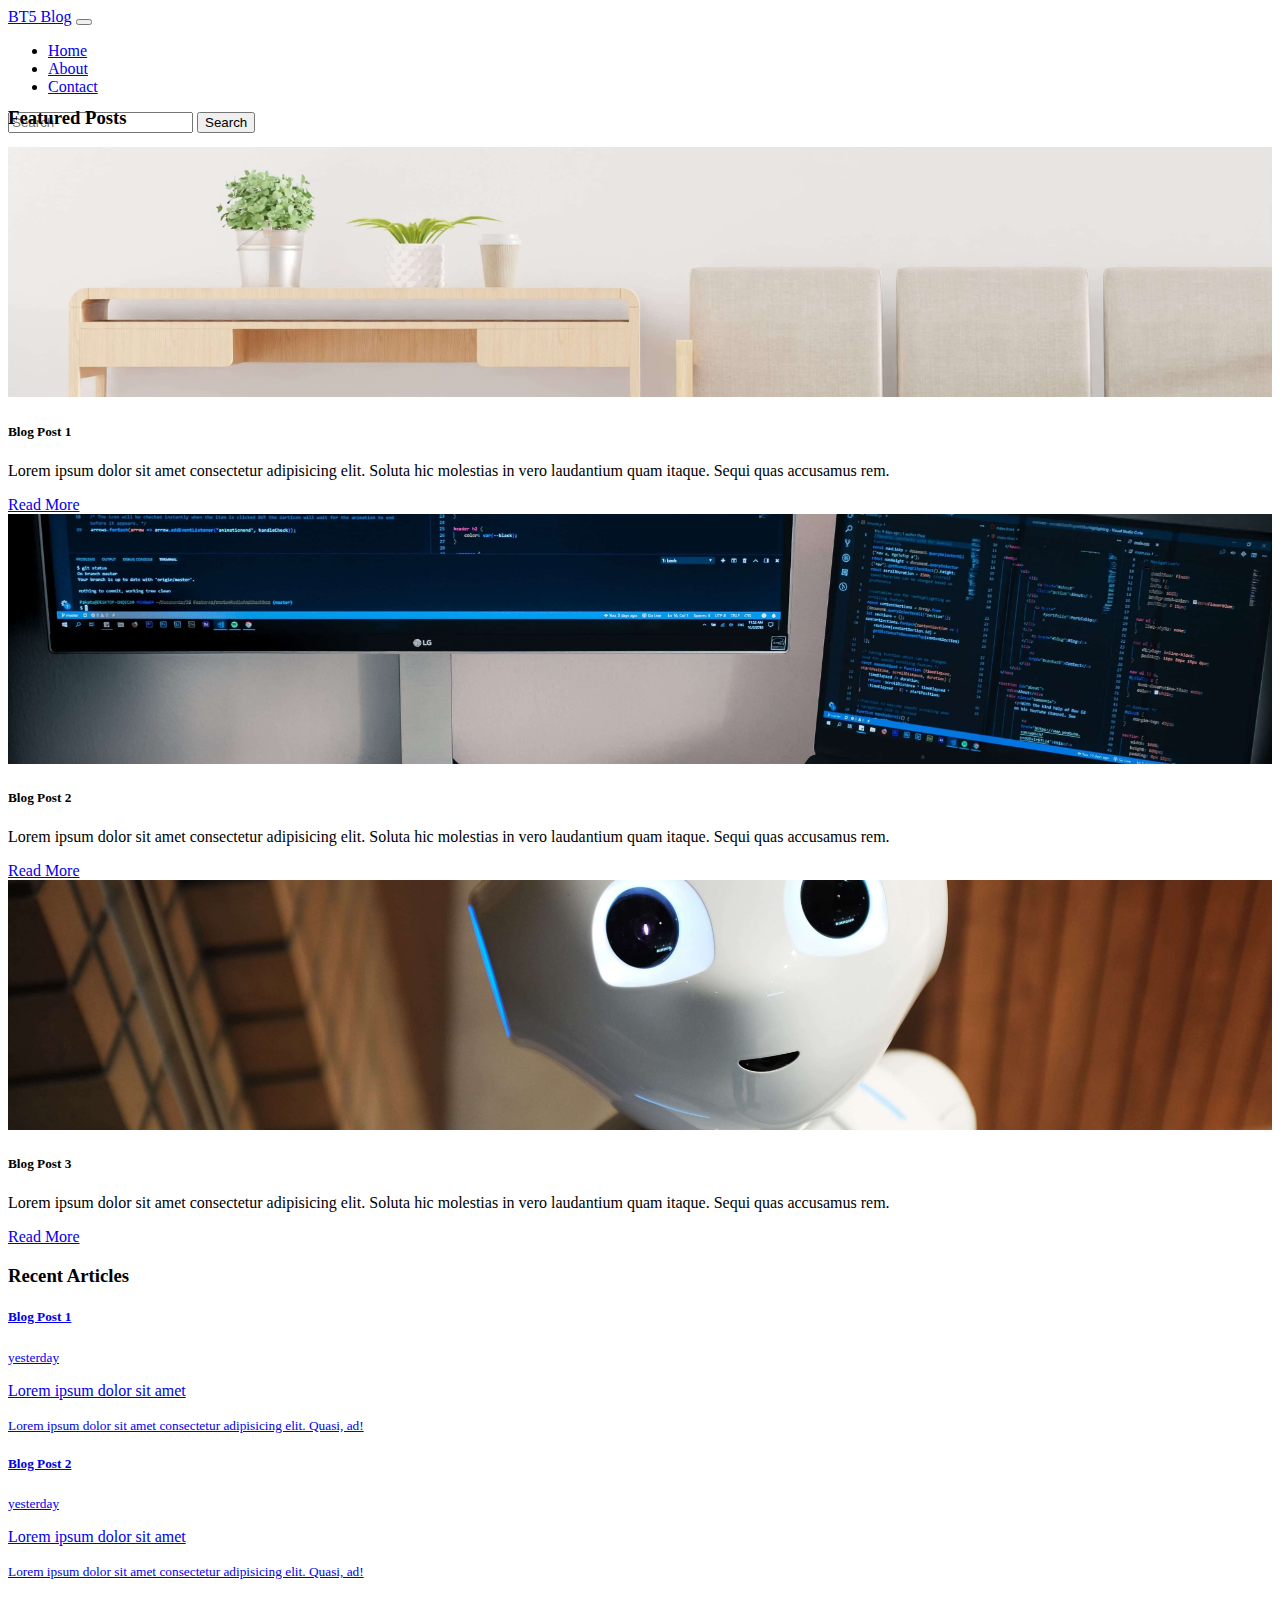
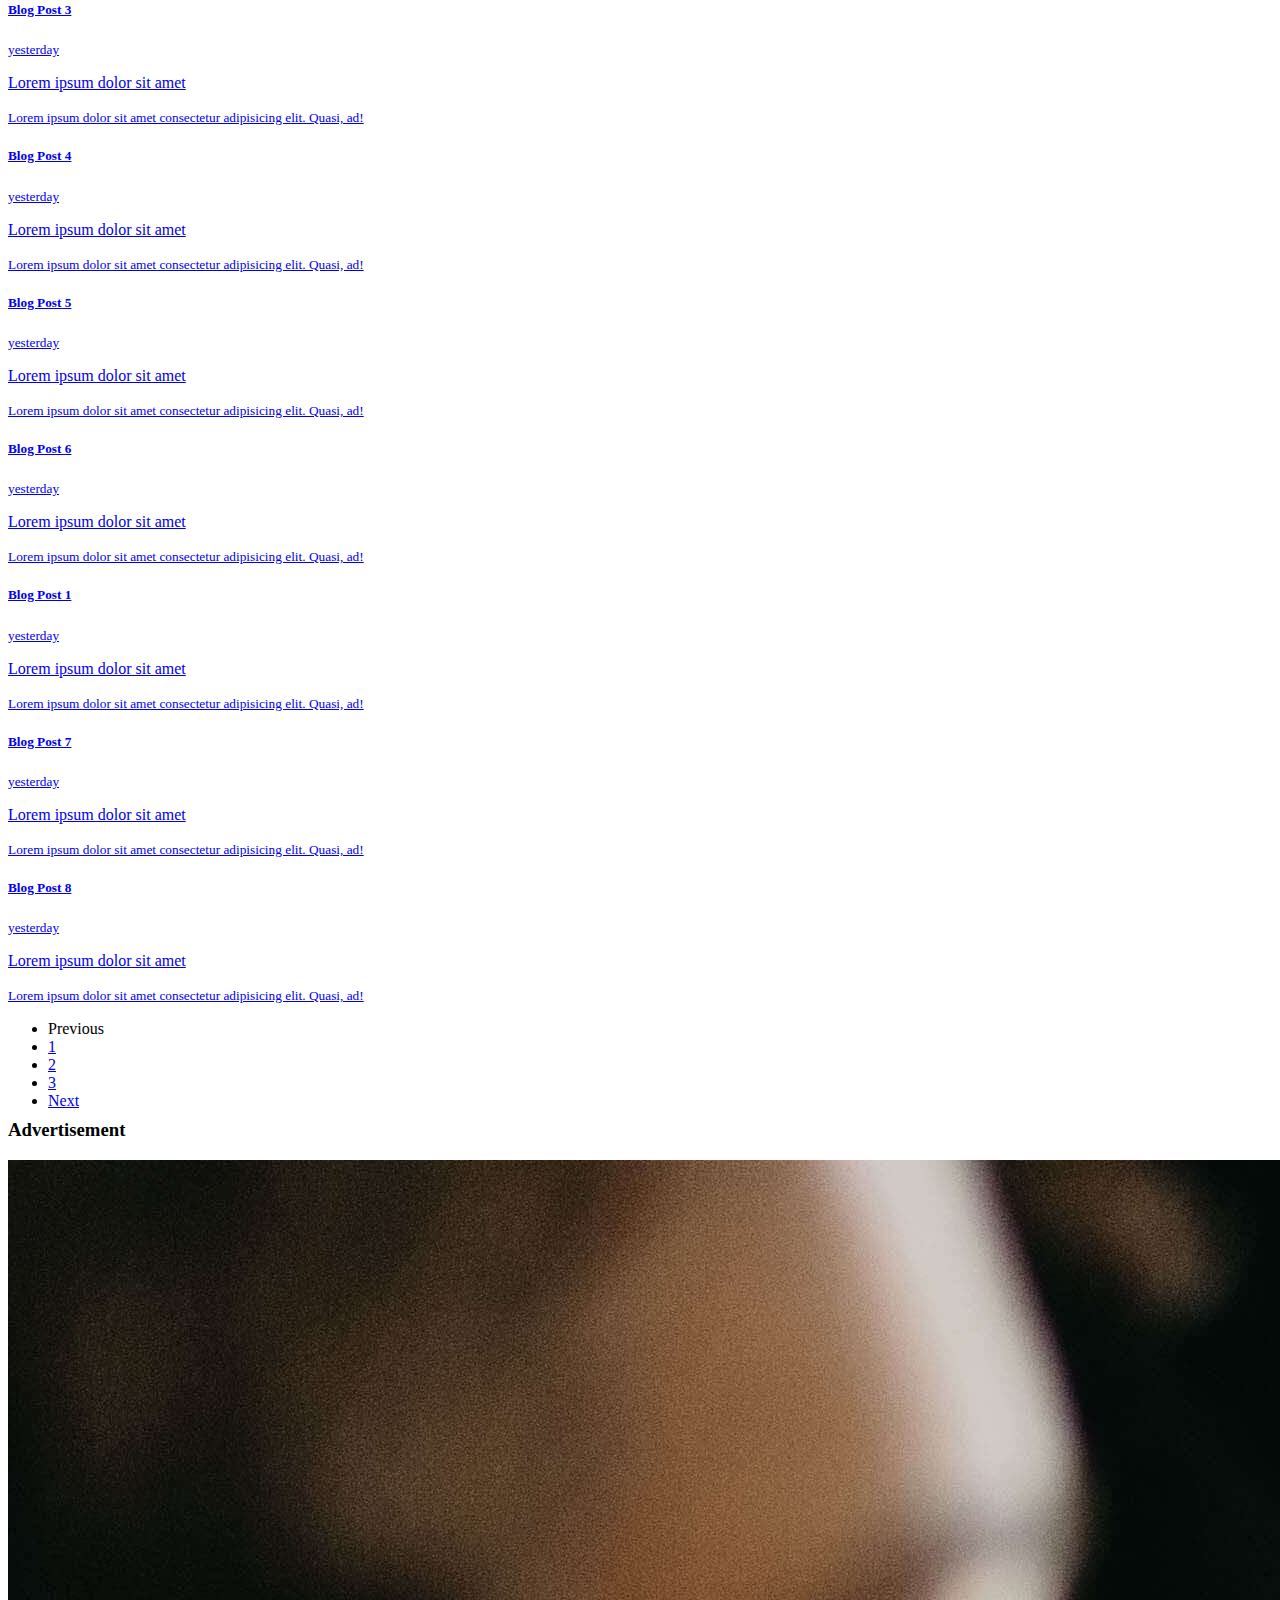
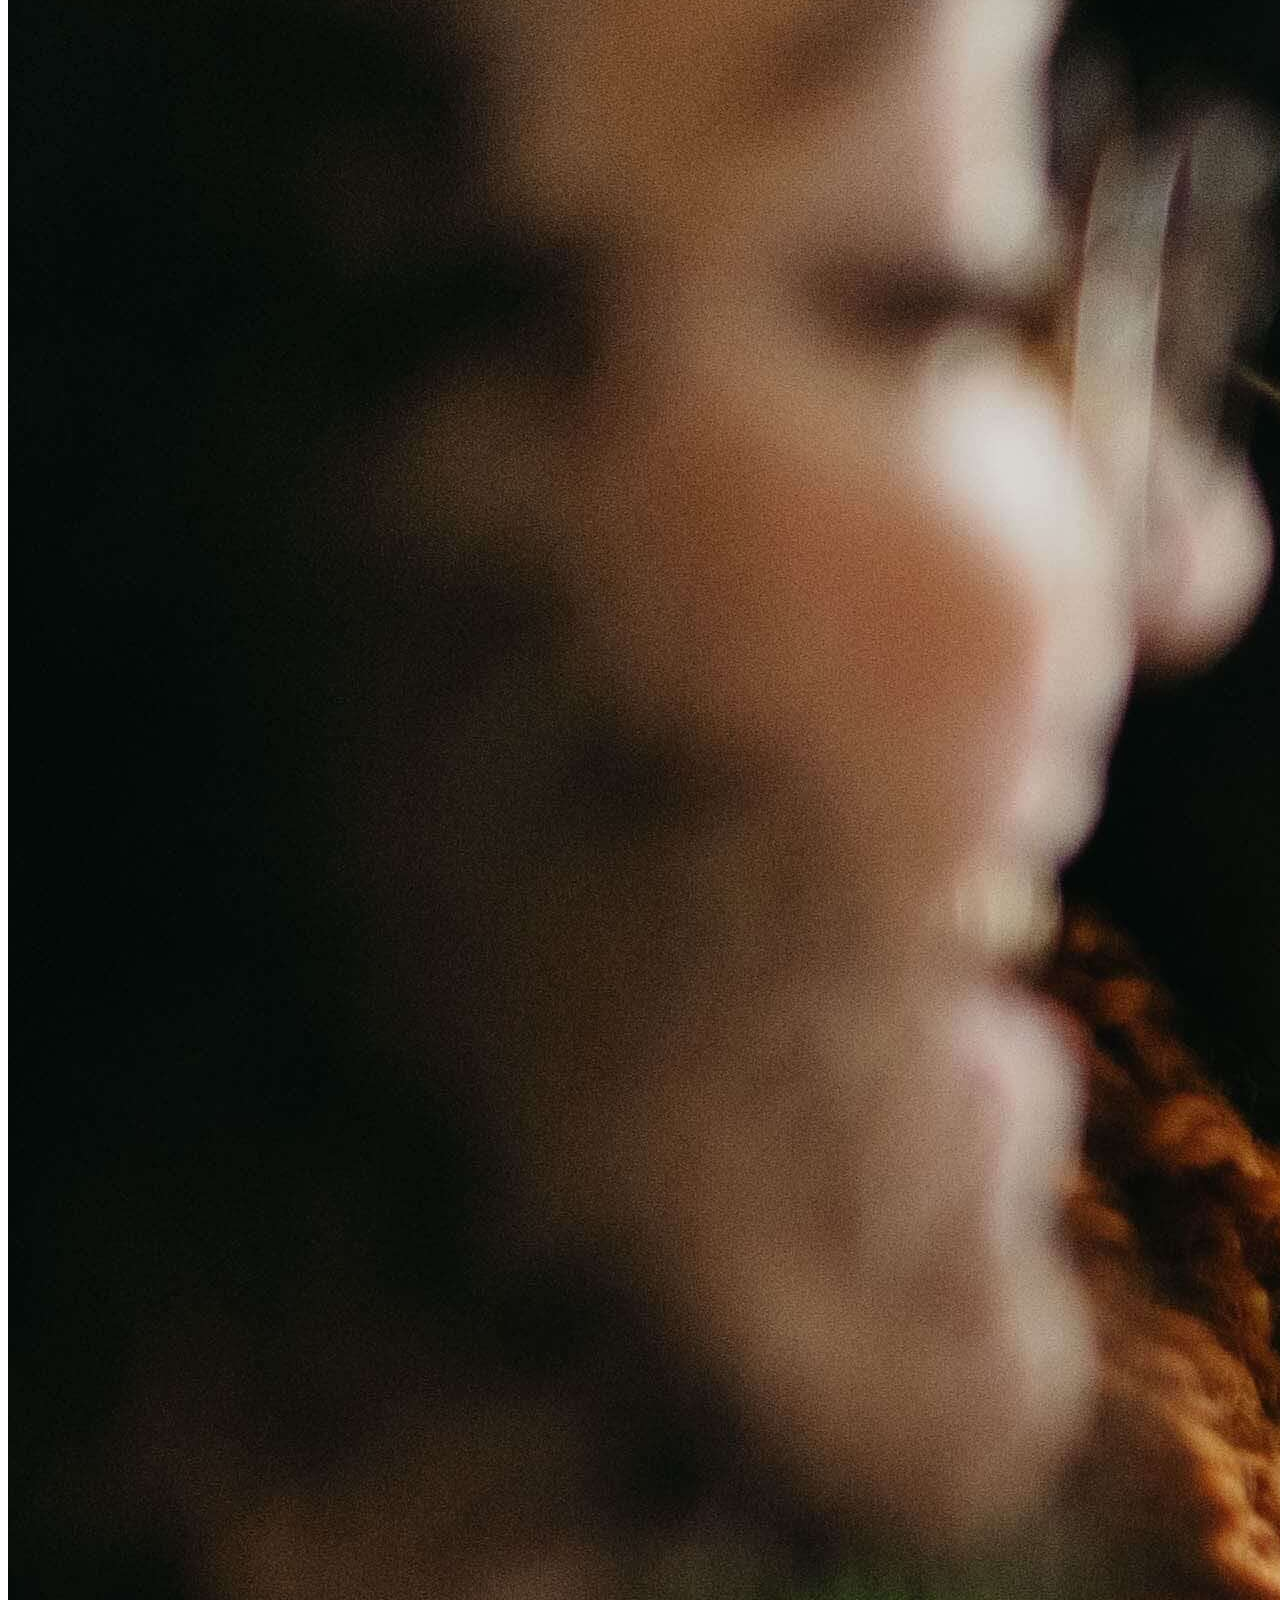
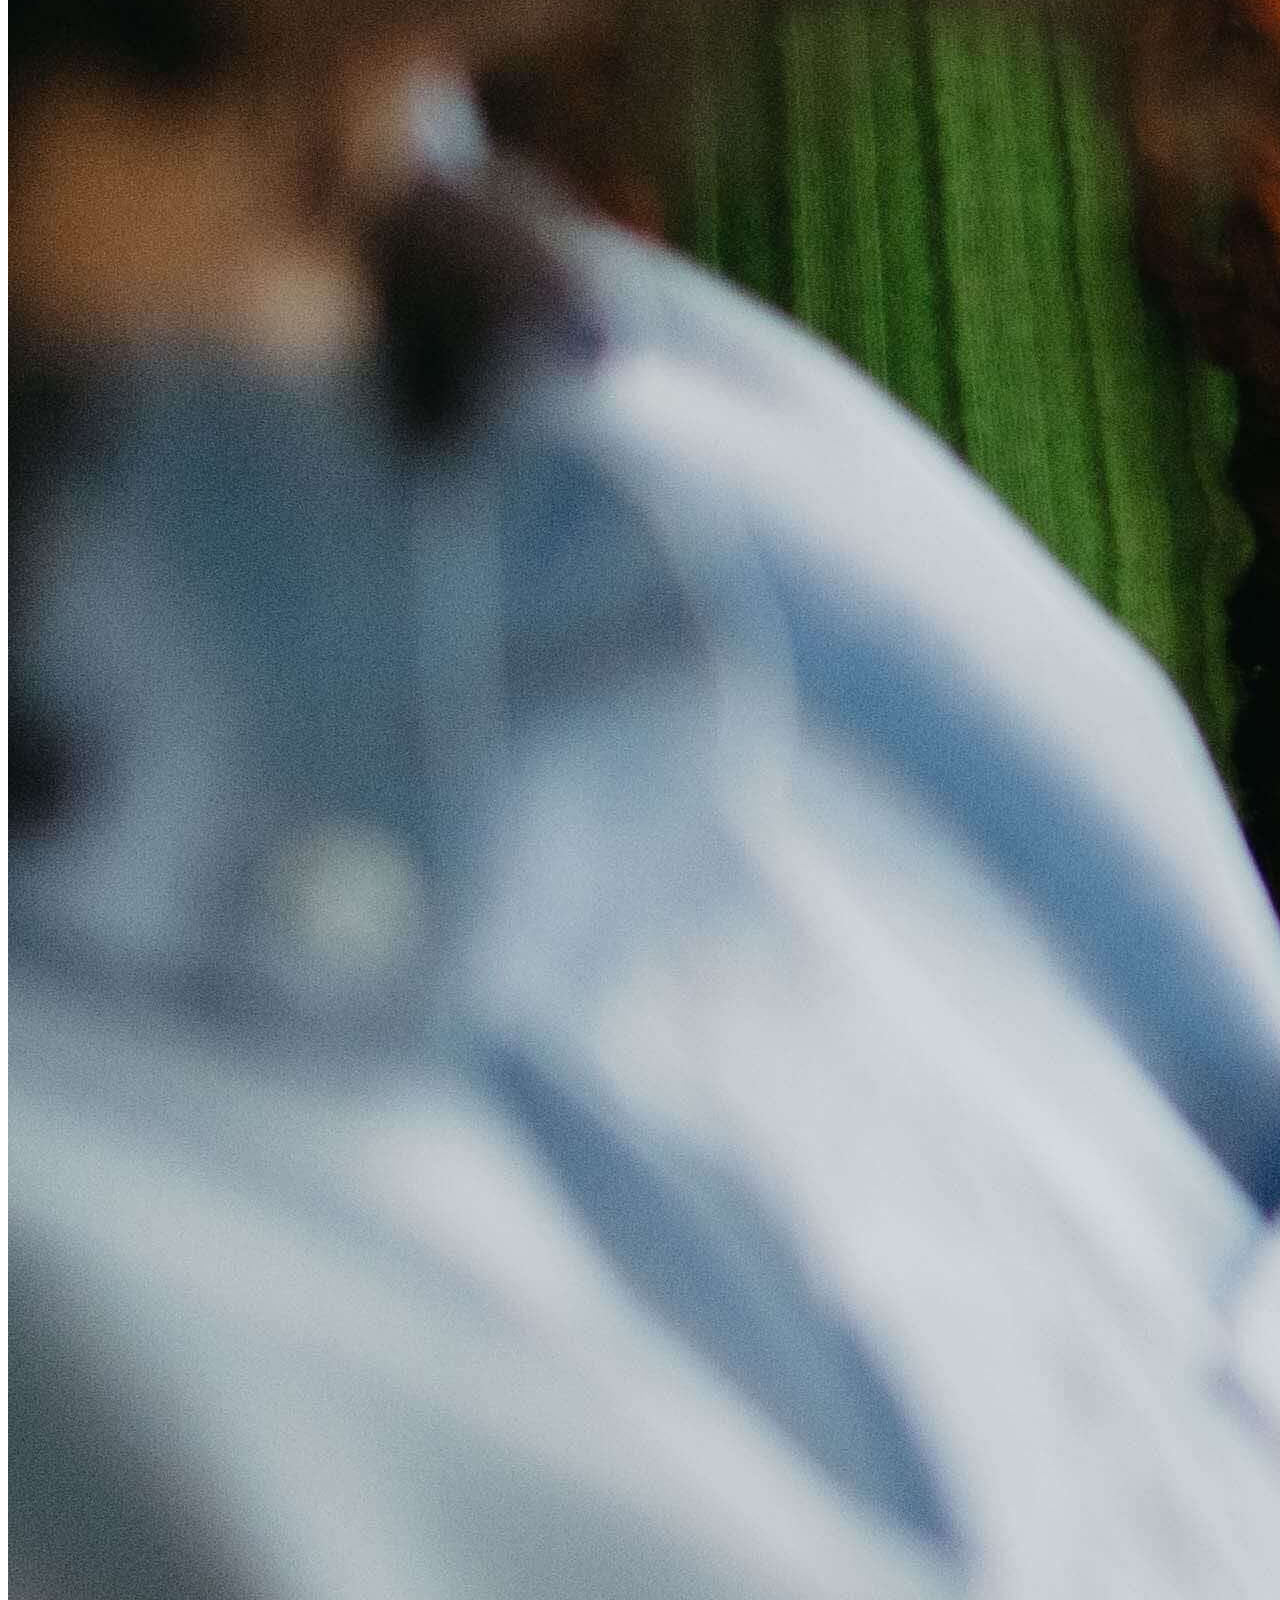
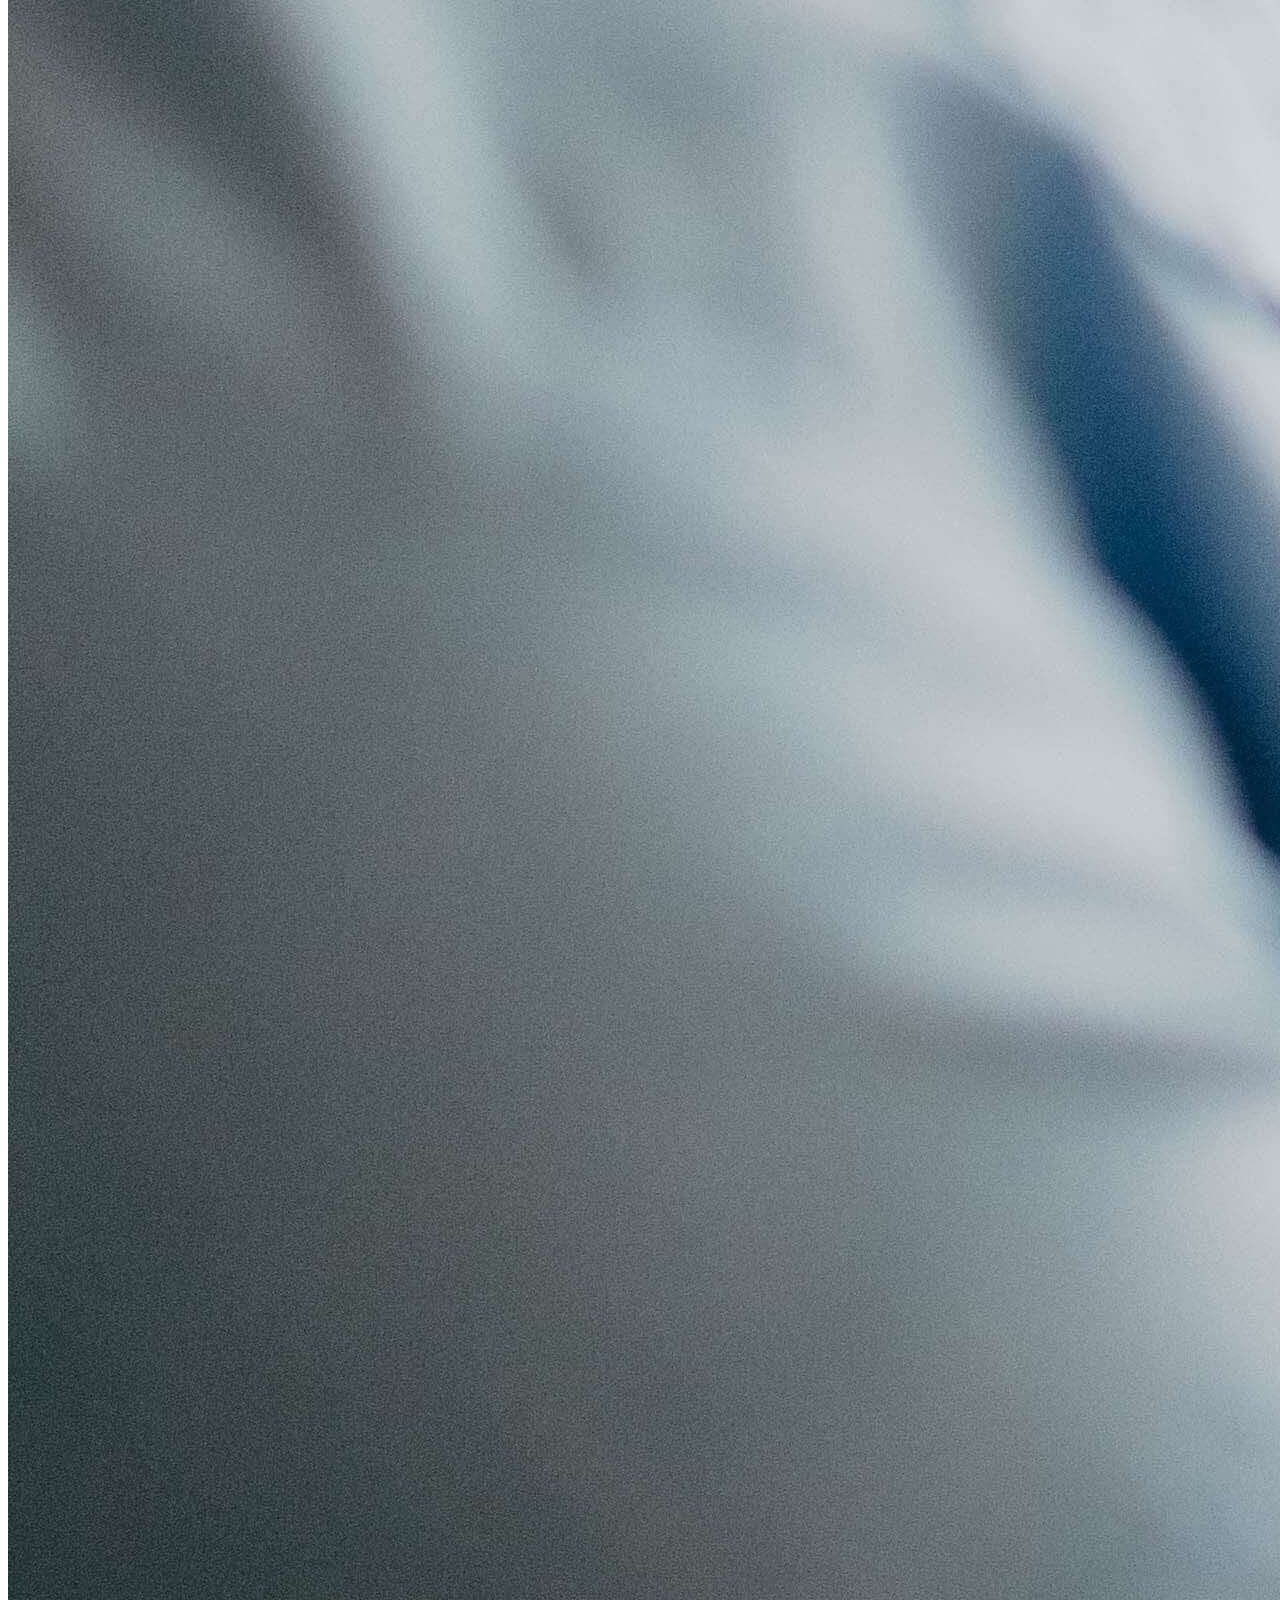
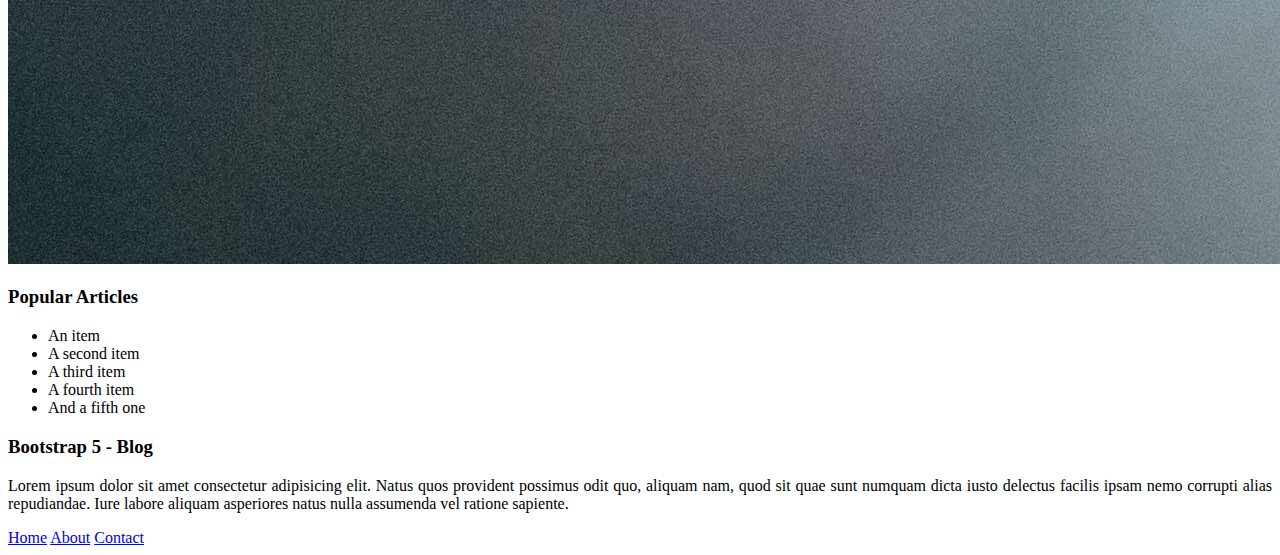
<file: pages/index.html>
<!DOCTYPE html>
<html lang="en">

<head>
    <meta charset="UTF-8">
    <meta http-equiv="X-UA-Compatible" content="IE=edge">
    <meta name="viewport" content="width=device-width, initial-scale=1.0">
    <title>Blog Design</title>

    <!-- CSS only -->
    <link href="https://cdn.jsdelivr.net/npm/bootstrap@5.2.1/dist/css/bootstrap.min.css" rel="stylesheet"
        integrity="sha384-iYQeCzEYFbKjA/T2uDLTpkwGzCiq6soy8tYaI1GyVh/UjpbCx/TYkiZhlZB6+fzT" crossorigin="anonymous">

    <!-- JavaScript Bundle with Popper -->
    <script src="https://cdn.jsdelivr.net/npm/bootstrap@5.2.1/dist/js/bootstrap.bundle.min.js"
        integrity="sha384-u1OknCvxWvY5kfmNBILK2hRnQC3Pr17a+RTT6rIHI7NnikvbZlHgTPOOmMi466C8"
        crossorigin="anonymous"></script>

    <!-- add css -->
    <link rel="stylesheet" href="../css/style.css">

</head>

<body>

    <!-- Navigation bar starts from here -->
    <nav class="navbar navbar-expand-lg navbar-dark bg-dark">
        <div class="container">
            <a class="navbar-brand" href="#">BT5 Blog</a>
            <button class="navbar-toggler" type="button" data-bs-toggle="collapse"
                data-bs-target="#navbarSupportedContent" aria-controls="navbarSupportedContent" aria-expanded="false"
                aria-label="Toggle navigation">
                <span class="navbar-toggler-icon"></span>
            </button>
            <div class="collapse navbar-collapse" id="navbarSupportedContent">
                <ul class="navbar-nav me-auto mb-2 mb-lg-0">
                    <li class="nav-item">
                        <a class="nav-link active" aria-current="page" href="index.html">Home</a>
                    </li>
                    <li class="nav-item">
                        <a class="nav-link" aria-current="page" href="about.html">About</a>
                    </li>
                    <li class="nav-item">
                        <a class="nav-link" href="contact.html">Contact</a>
                    </li>
                </ul>
                <form class="d-flex" role="search">
                    <input class="form-control me-2" type="search" placeholder="Search" aria-label="Search">
                    <button class="btn btn-outline-success" type="submit">Search</button>
                </form>
            </div>
        </div>
    </nav>
    <!-- Navigation bar ends here -->
    

    <!-- Feature starts from here -->
    <div class="container my-4">
        <h3>Featured Posts</h3>
        <div class="row mt-lg-3">
            <div class="col-lg-4">
                <div class="card mt-3 mt-lg-0">
                    <img src="../images/3.jpeg" class="card-img-top" alt="image">
                    <div class="card-body">
                        <h5 class="card-title">Blog Post 1</h5>
                        <p class="card-text" align="justify">Lorem ipsum dolor sit amet consectetur adipisicing elit. Soluta hic
                            molestias in vero laudantium quam itaque. Sequi quas accusamus rem.</p>
                        <a href="#">Read More</a>
                    </div>
                </div>
            </div>
            <div class="col-lg-4">
                <div class="card mt-3 mt-lg-0">
                    <img src="../images/19.jpeg" class="card-img-top" alt="image">
                    <div class="card-body">
                        <h5 class="card-title">Blog Post 2</h5>
                        <p class="card-text" align="justify">Lorem ipsum dolor sit amet consectetur adipisicing elit. Soluta hic
                            molestias in vero laudantium quam itaque. Sequi quas accusamus rem.</p>
                        <a href="#">Read More</a>
                    </div>
                </div>
            </div>
            <div class="col-lg-4">
                <div class="card mt-3 mt-lg-0">
                    <img src="../images/22.jpeg" class="card-img-top" alt="image">
                    <div class="card-body">
                        <h5 class="card-title">Blog Post 3</h5>
                        <p class="card-text" align="justify">Lorem ipsum dolor sit amet consectetur adipisicing elit. Soluta hic
                            molestias in vero laudantium quam itaque. Sequi quas accusamus rem.</p>
                        <a href="#">Read More</a>
                    </div>
                </div>
            </div>
        </div>
    </div>
    <!-- Feature ends here -->


    <!-- Main starts from here -->
    <main class="container my-5">
        <div class="row">
            <!-- Article lists -->
            <div class="col-lg-8">
                <h3>Recent Articles</h3>

                <!-- Articles list group -->
                <div class="list-group mt-4">
                    <a href="singleArticle.html" class="list-group-item list-group-item-action">
                        <div class="d-flex w-100 justify-content-between">
                            <h5 class="mb-1">Blog Post 1</h5>
                            <small>yesterday</small>
                        </div>
                        <p class="mb-1">Lorem ipsum dolor sit amet</p>
                        <small>Lorem ipsum dolor sit amet consectetur adipisicing elit. Quasi, ad!</small>
                    </a>
                    <a href="singleArticle.html" class="list-group-item list-group-item-action">
                        <div class="d-flex w-100 justify-content-between">
                            <h5 class="mb-1">Blog Post 2</h5>
                            <small>yesterday</small>
                        </div>
                        <p class="mb-1">Lorem ipsum dolor sit amet</p>
                        <small>Lorem ipsum dolor sit amet consectetur adipisicing elit. Quasi, ad!</small>
                    </a>
                    <a href="singleArticle.html" class="list-group-item list-group-item-action">
                        <div class="d-flex w-100 justify-content-between">
                            <h5 class="mb-1">Blog Post 3</h5>
                            <small>yesterday</small>
                        </div>
                        <p class="mb-1">Lorem ipsum dolor sit amet</p>
                        <small>Lorem ipsum dolor sit amet consectetur adipisicing elit. Quasi, ad!</small>
                    </a>
                    <a href="singleArticle.html" class="list-group-item list-group-item-action">
                        <div class="d-flex w-100 justify-content-between">
                            <h5 class="mb-1">Blog Post 4</h5>
                            <small>yesterday</small>
                        </div>
                        <p class="mb-1">Lorem ipsum dolor sit amet</p>
                        <small>Lorem ipsum dolor sit amet consectetur adipisicing elit. Quasi, ad!</small>
                    </a>
                    <a href="singleArticle.html" class="list-group-item list-group-item-action">
                        <div class="d-flex w-100 justify-content-between">
                            <h5 class="mb-1">Blog Post 5</h5>
                            <small>yesterday</small>
                        </div>
                        <p class="mb-1">Lorem ipsum dolor sit amet</p>
                        <small>Lorem ipsum dolor sit amet consectetur adipisicing elit. Quasi, ad!</small>
                    </a>
                    <a href="singleArticle.html" class="list-group-item list-group-item-action">
                        <div class="d-flex w-100 justify-content-between">
                            <h5 class="mb-1">Blog Post 6</h5>
                            <small>yesterday</small>
                        </div>
                        <p class="mb-1">Lorem ipsum dolor sit amet</p>
                        <small>Lorem ipsum dolor sit amet consectetur adipisicing elit. Quasi, ad!</small>
                    </a>
                    <a href="singleArticle.html" class="list-group-item list-group-item-action">
                        <div class="d-flex w-100 justify-content-between">
                            <h5 class="mb-1">Blog Post 1</h5>
                            <small>yesterday</small>
                        </div>
                        <p class="mb-1">Lorem ipsum dolor sit amet</p>
                        <small>Lorem ipsum dolor sit amet consectetur adipisicing elit. Quasi, ad!</small>
                    </a>
                    <a href="singleArticle.html" class="list-group-item list-group-item-action">
                        <div class="d-flex w-100 justify-content-between">
                            <h5 class="mb-1">Blog Post 7</h5>
                            <small>yesterday</small>
                        </div>
                        <p class="mb-1">Lorem ipsum dolor sit amet</p>
                        <small>Lorem ipsum dolor sit amet consectetur adipisicing elit. Quasi, ad!</small>
                    </a>
                    <a href="singleArticle.html" class="list-group-item list-group-item-action">
                        <div class="d-flex w-100 justify-content-between">
                            <h5 class="mb-1">Blog Post 8</h5>
                            <small>yesterday</small>
                        </div>
                        <p class="mb-1">Lorem ipsum dolor sit amet</p>
                        <small>Lorem ipsum dolor sit amet consectetur adipisicing elit. Quasi, ad!</small>
                    </a>
                </div>

                <!-- Article Pagination -->
                <nav aria-label="Page navigation example" class="mt-4">
                    <ul class="pagination justify-content-center">
                      <li class="page-item disabled">
                        <a class="page-link">Previous</a>
                      </li>
                      <li class="page-item"><a class="page-link" href="#">1</a></li>
                      <li class="page-item"><a class="page-link" href="#">2</a></li>
                      <li class="page-item"><a class="page-link" href="#">3</a></li>
                      <li class="page-item">
                        <a class="page-link" href="#">Next</a>
                      </li>
                    </ul>
                </nav>

            </div>

            <!-- Right sidebar -->
            <div class="col-lg-4">
                <h3>Advertisement</h3>
                <div class="mt-4">
                    <img src="../images/1.jpeg" alt="image-19" class="w-100 h-auto">
                </div>
                <h3 class="mt-4">Popular Articles</h3>
                <div class="mt-3">
                    <ul class="list-group list-group-flush">
                        <li class="list-group-item">An item</li>
                        <li class="list-group-item">A second item</li>
                        <li class="list-group-item">A third item</li>
                        <li class="list-group-item">A fourth item</li>
                        <li class="list-group-item">And a fifth one</li>
                    </ul>
                </div>
            </div>
        </div>
    </main>
    <!-- Main ends here -->


    <!-- Footer starts from here -->
    <footer class="w-100 bg-dark">
        <div class="container text-white py-5">
            <div class="row align-items-center">
                <div class="col-lg-6">
                    <h3>Bootstrap 5 - Blog</h3>
                    <p class="lead" align="justify">
                        Lorem ipsum dolor sit amet consectetur adipisicing elit. Natus quos provident possimus odit quo, aliquam nam, quod sit quae sunt numquam dicta iusto delectus facilis ipsam nemo corrupti alias repudiandae. Iure labore aliquam asperiores natus nulla assumenda vel ratione sapiente.
                    </p>
                </div>
                <div class="col-lg-6">
                    <div class="d-flex ms-lg-5">
                        <a href="index.html" class="me-3 text-decoration-none text-secondary">Home</a>
                        <a href="about.html" class="me-3 text-decoration-none text-secondary">About</a>
                        <a href="contact.html" class="text-decoration-none text-secondary">Contact</a>
                    </div>
                </div>
            </div>
        </div>
    </footer>
    <!-- Footer ends here -->

</body>

</html>
</file>
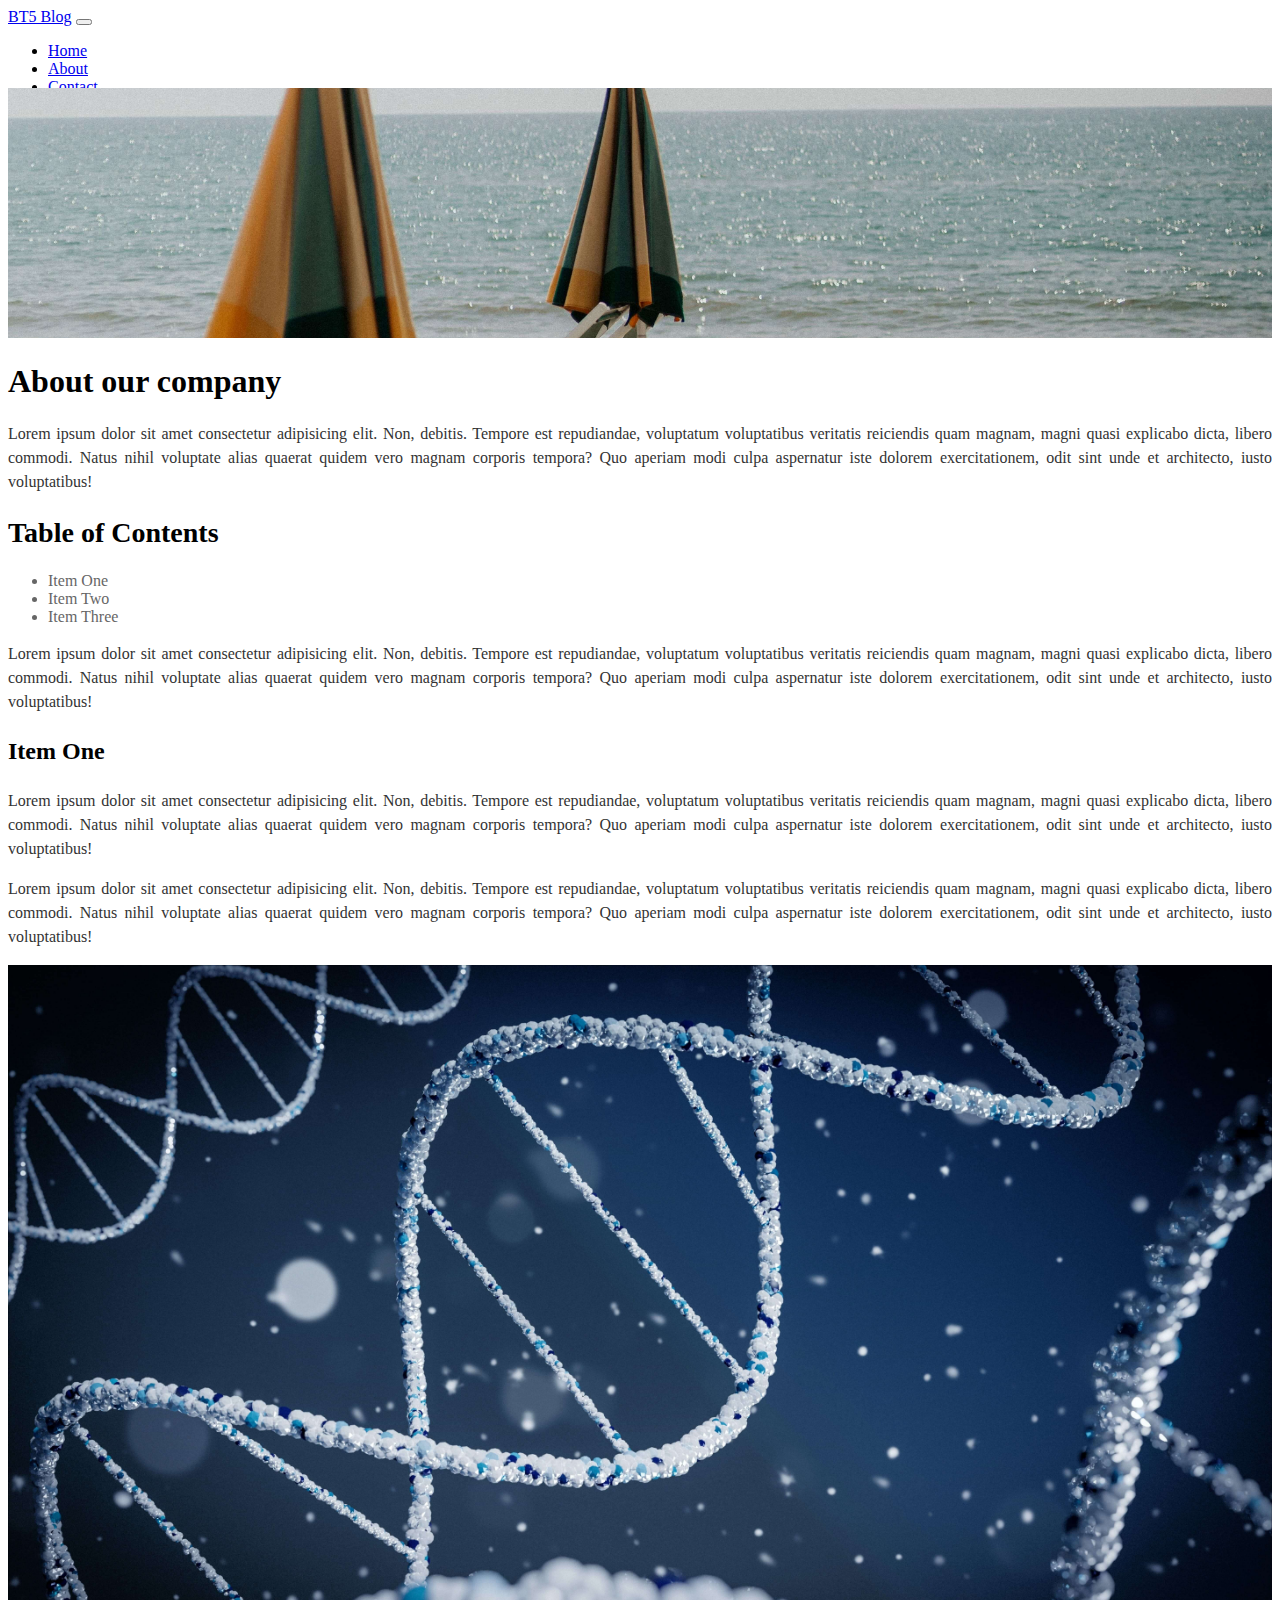
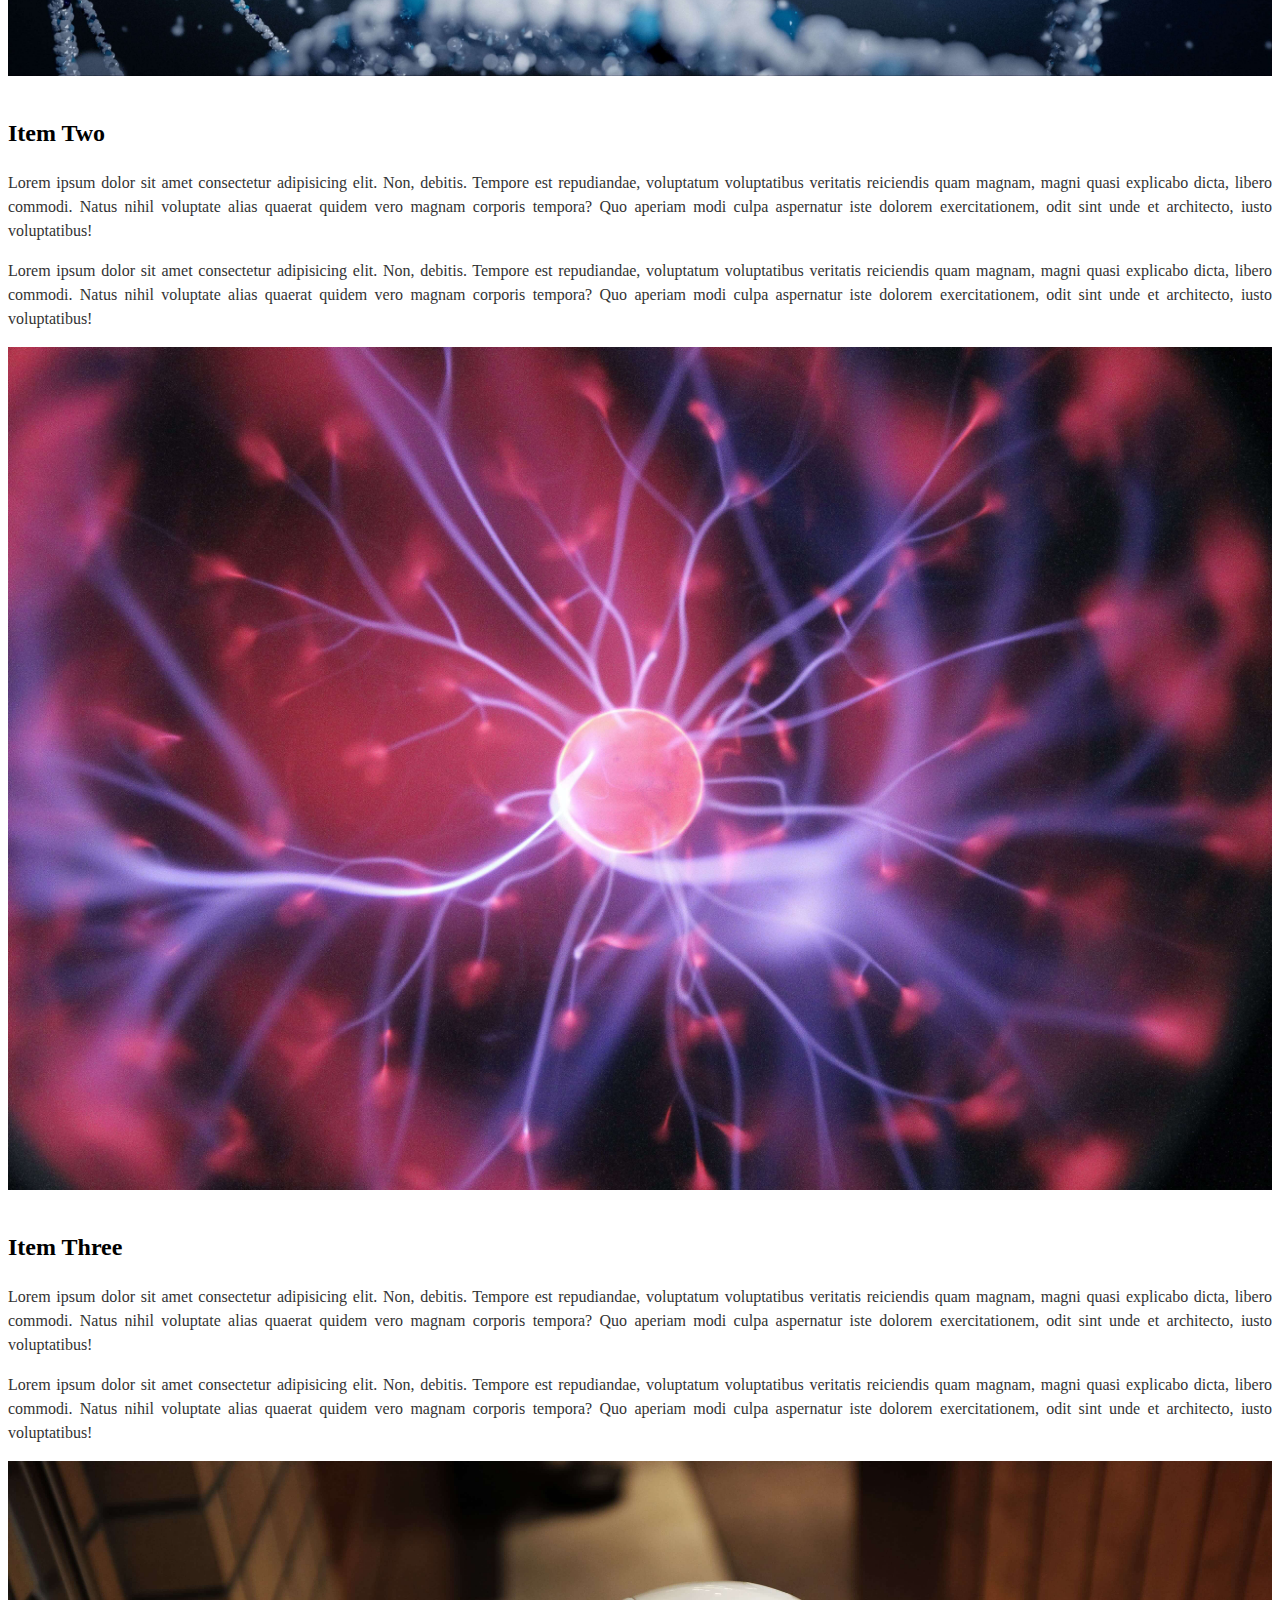
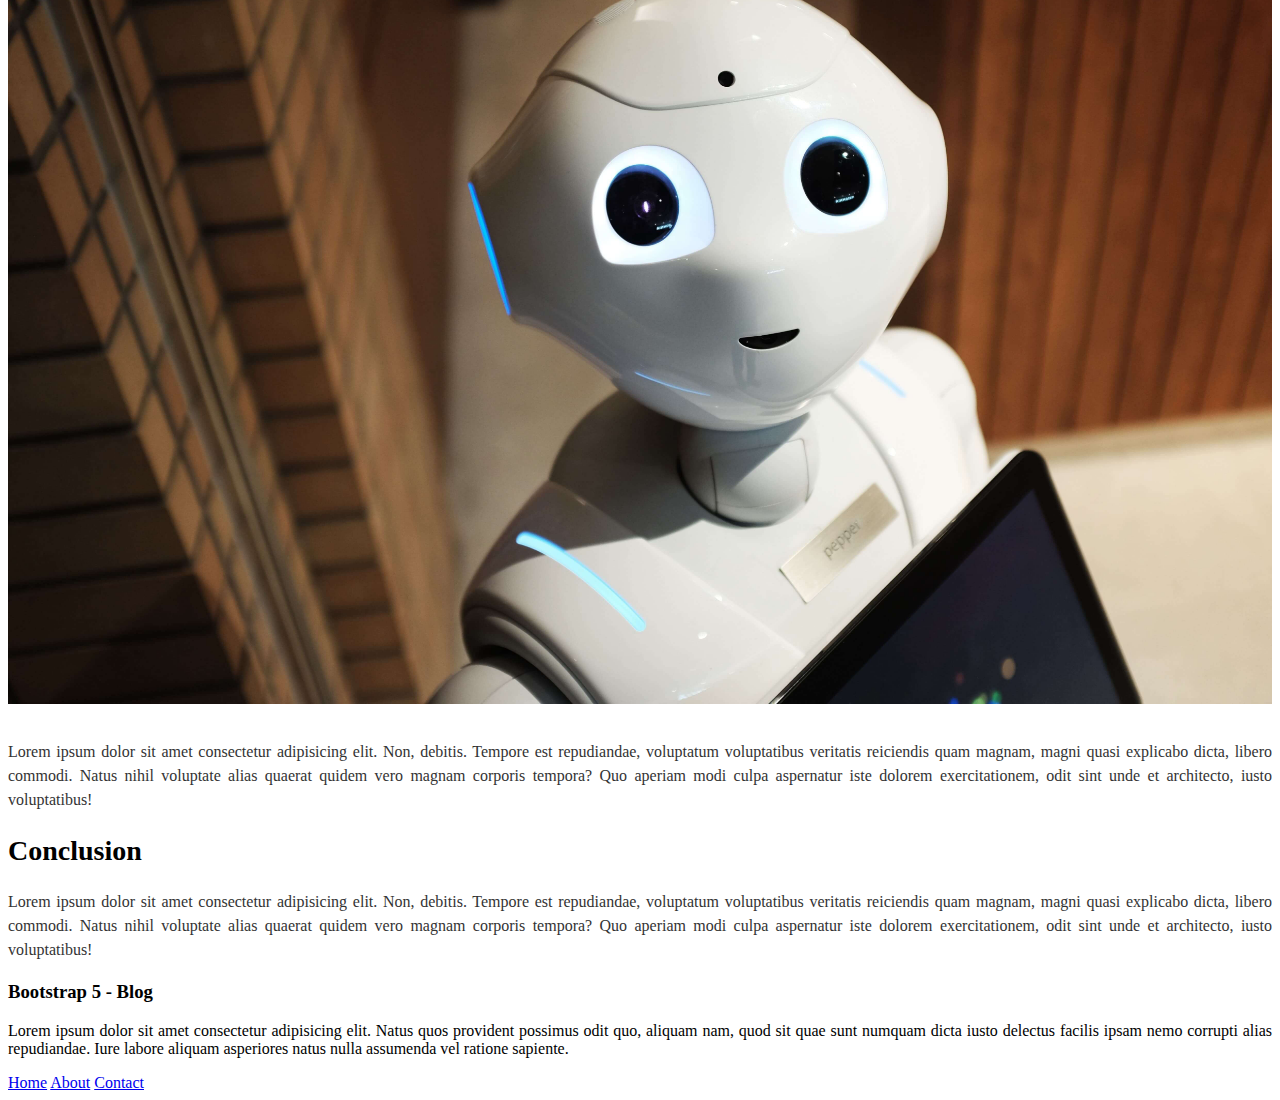
<file: pages/about.html>
<!DOCTYPE html>
<html lang="en">

<head>
    <meta charset="UTF-8">
    <meta http-equiv="X-UA-Compatible" content="IE=edge">
    <meta name="viewport" content="width=device-width, initial-scale=1.0">
    <title>Blog Design</title>

    <!-- CSS only -->
    <link href="https://cdn.jsdelivr.net/npm/bootstrap@5.2.1/dist/css/bootstrap.min.css" rel="stylesheet"
        integrity="sha384-iYQeCzEYFbKjA/T2uDLTpkwGzCiq6soy8tYaI1GyVh/UjpbCx/TYkiZhlZB6+fzT" crossorigin="anonymous">

    <!-- JavaScript Bundle with Popper -->
    <script src="https://cdn.jsdelivr.net/npm/bootstrap@5.2.1/dist/js/bootstrap.bundle.min.js"
        integrity="sha384-u1OknCvxWvY5kfmNBILK2hRnQC3Pr17a+RTT6rIHI7NnikvbZlHgTPOOmMi466C8"
        crossorigin="anonymous"></script>

    <!-- add css -->
    <link rel="stylesheet" href="../css/style.css">

</head>

<body>

    <!-- Navigation bar starts from here -->
    <nav class="navbar navbar-expand-lg navbar-dark bg-dark">
        <div class="container">
            <a class="navbar-brand" href="#">BT5 Blog</a>
            <button class="navbar-toggler" type="button" data-bs-toggle="collapse"
                data-bs-target="#navbarSupportedContent" aria-controls="navbarSupportedContent" aria-expanded="false"
                aria-label="Toggle navigation">
                <span class="navbar-toggler-icon"></span>
            </button>
            <div class="collapse navbar-collapse" id="navbarSupportedContent">
                <ul class="navbar-nav me-auto mb-2 mb-lg-0">
                    <li class="nav-item">
                        <a class="nav-link active" aria-current="page" href="index.html">Home</a>
                    </li>
                    <li class="nav-item">
                        <a class="nav-link" aria-current="page" href="about.html">About</a>
                    </li>
                    <li class="nav-item">
                        <a class="nav-link" href="contact.html">Contact</a>
                    </li>
                </ul>
                <form class="d-flex" role="search">
                    <input class="form-control me-2" type="search" placeholder="Search" aria-label="Search">
                    <button class="btn btn-outline-success" type="submit">Search</button>
                </form>
            </div>
        </div>
    </nav>
    <!-- Navigation bar ends here -->
    
    <!-- Featured image -->
    <div class="container my-4">
        <img src="../images/4.jpeg" alt="image" class="featured-image">
    </div>


    <!-- Main starts from here -->
    <main class="container my-5">
        <div class="row">
            <!-- Articles -->
            <div class="col-lg-8 offset-lg-2">
                <h1 class="text-capitalize">About our company</h1>

                <!-- Articles content -->
                <article class="article mt-3">     
                    <p align="justify">Lorem ipsum dolor sit amet consectetur adipisicing elit. Non, debitis. Tempore est repudiandae, voluptatum voluptatibus veritatis reiciendis quam magnam, magni quasi explicabo dicta, libero commodi. Natus nihil voluptate alias quaerat quidem vero magnam corporis tempora? Quo aperiam modi culpa aspernatur iste dolorem exercitationem, odit sint unde et architecto, iusto voluptatibus!</p>
               
                    <h2  class="text-capitalize">Table of Contents</h2>
                    <ul>
                        <a href=""><li>Item One</li></a>
                        <a href=""><li>Item Two</li></a>
                        <a href=""><li>Item Three</li></a>
                    </ul>
                    <p align="justify">Lorem ipsum dolor sit amet consectetur adipisicing elit. Non, debitis. Tempore est repudiandae, voluptatum voluptatibus veritatis reiciendis quam magnam, magni quasi explicabo dicta, libero commodi. Natus nihil voluptate alias quaerat quidem vero magnam corporis tempora? Quo aperiam modi culpa aspernatur iste dolorem exercitationem, odit sint unde et architecto, iusto voluptatibus!</p>
                    
                    <div>
                        <h3>Item One</h3>
                        <p align="justify">Lorem ipsum dolor sit amet consectetur adipisicing elit. Non, debitis. Tempore est repudiandae, voluptatum voluptatibus veritatis reiciendis quam magnam, magni quasi explicabo dicta, libero commodi. Natus nihil voluptate alias quaerat quidem vero magnam corporis tempora? Quo aperiam modi culpa aspernatur iste dolorem exercitationem, odit sint unde et architecto, iusto voluptatibus!</p>
                        <p align="justify">Lorem ipsum dolor sit amet consectetur adipisicing elit. Non, debitis. Tempore est repudiandae, voluptatum voluptatibus veritatis reiciendis quam magnam, magni quasi explicabo dicta, libero commodi. Natus nihil voluptate alias quaerat quidem vero magnam corporis tempora? Quo aperiam modi culpa aspernatur iste dolorem exercitationem, odit sint unde et architecto, iusto voluptatibus!</p>
                        <img src="../images/24.jpeg" alt="image">
                    </div>

                    <div>
                        <h3>Item Two</h3>
                        <p align="justify">Lorem ipsum dolor sit amet consectetur adipisicing elit. Non, debitis. Tempore est repudiandae, voluptatum voluptatibus veritatis reiciendis quam magnam, magni quasi explicabo dicta, libero commodi. Natus nihil voluptate alias quaerat quidem vero magnam corporis tempora? Quo aperiam modi culpa aspernatur iste dolorem exercitationem, odit sint unde et architecto, iusto voluptatibus!</p>
                        <p align="justify">Lorem ipsum dolor sit amet consectetur adipisicing elit. Non, debitis. Tempore est repudiandae, voluptatum voluptatibus veritatis reiciendis quam magnam, magni quasi explicabo dicta, libero commodi. Natus nihil voluptate alias quaerat quidem vero magnam corporis tempora? Quo aperiam modi culpa aspernatur iste dolorem exercitationem, odit sint unde et architecto, iusto voluptatibus!</p>
                        <img src="../images/23.jpeg" alt="image">
                    </div>
                    
                    <div>
                        <h3>Item Three</h3>
                        <p align="justify">Lorem ipsum dolor sit amet consectetur adipisicing elit. Non, debitis. Tempore est repudiandae, voluptatum voluptatibus veritatis reiciendis quam magnam, magni quasi explicabo dicta, libero commodi. Natus nihil voluptate alias quaerat quidem vero magnam corporis tempora? Quo aperiam modi culpa aspernatur iste dolorem exercitationem, odit sint unde et architecto, iusto voluptatibus!</p>
                        <p align="justify">Lorem ipsum dolor sit amet consectetur adipisicing elit. Non, debitis. Tempore est repudiandae, voluptatum voluptatibus veritatis reiciendis quam magnam, magni quasi explicabo dicta, libero commodi. Natus nihil voluptate alias quaerat quidem vero magnam corporis tempora? Quo aperiam modi culpa aspernatur iste dolorem exercitationem, odit sint unde et architecto, iusto voluptatibus!</p>
                        <img src="../images/22.jpeg" alt="image">
                    </div>

                    <p align="justify">Lorem ipsum dolor sit amet consectetur adipisicing elit. Non, debitis. Tempore est repudiandae, voluptatum voluptatibus veritatis reiciendis quam magnam, magni quasi explicabo dicta, libero commodi. Natus nihil voluptate alias quaerat quidem vero magnam corporis tempora? Quo aperiam modi culpa aspernatur iste dolorem exercitationem, odit sint unde et architecto, iusto voluptatibus!</p>
                    <h2>Conclusion</h2>
                    <p align="justify">Lorem ipsum dolor sit amet consectetur adipisicing elit. Non, debitis. Tempore est repudiandae, voluptatum voluptatibus veritatis reiciendis quam magnam, magni quasi explicabo dicta, libero commodi. Natus nihil voluptate alias quaerat quidem vero magnam corporis tempora? Quo aperiam modi culpa aspernatur iste dolorem exercitationem, odit sint unde et architecto, iusto voluptatibus!</p>

                </article>

            </div>
        </div>
    </main>
    <!-- Main ends here -->


    <!-- Footer starts from here -->
    <footer class="w-100 bg-dark">
        <div class="container text-white py-5">
            <div class="row align-items-center">
                <div class="col-lg-6">
                    <h3>Bootstrap 5 - Blog</h3>
                    <p class="lead" align="justify">
                        Lorem ipsum dolor sit amet consectetur adipisicing elit. Natus quos provident possimus odit quo, aliquam nam, quod sit quae sunt numquam dicta iusto delectus facilis ipsam nemo corrupti alias repudiandae. Iure labore aliquam asperiores natus nulla assumenda vel ratione sapiente.
                    </p>
                </div>
                <div class="col-lg-6">
                    <div class="d-flex ms-lg-5">
                        <a href="index.html" class="me-3 text-decoration-none text-secondary">Home</a>
                        <a href="about.html" class="me-3 text-decoration-none text-secondary">About</a>
                        <a href="contact.html" class="text-decoration-none text-secondary">Contact</a>
                    </div>
                </div>
            </div>
        </div>
    </footer>
    <!-- Footer ends here -->

</body>

</html>
</file>
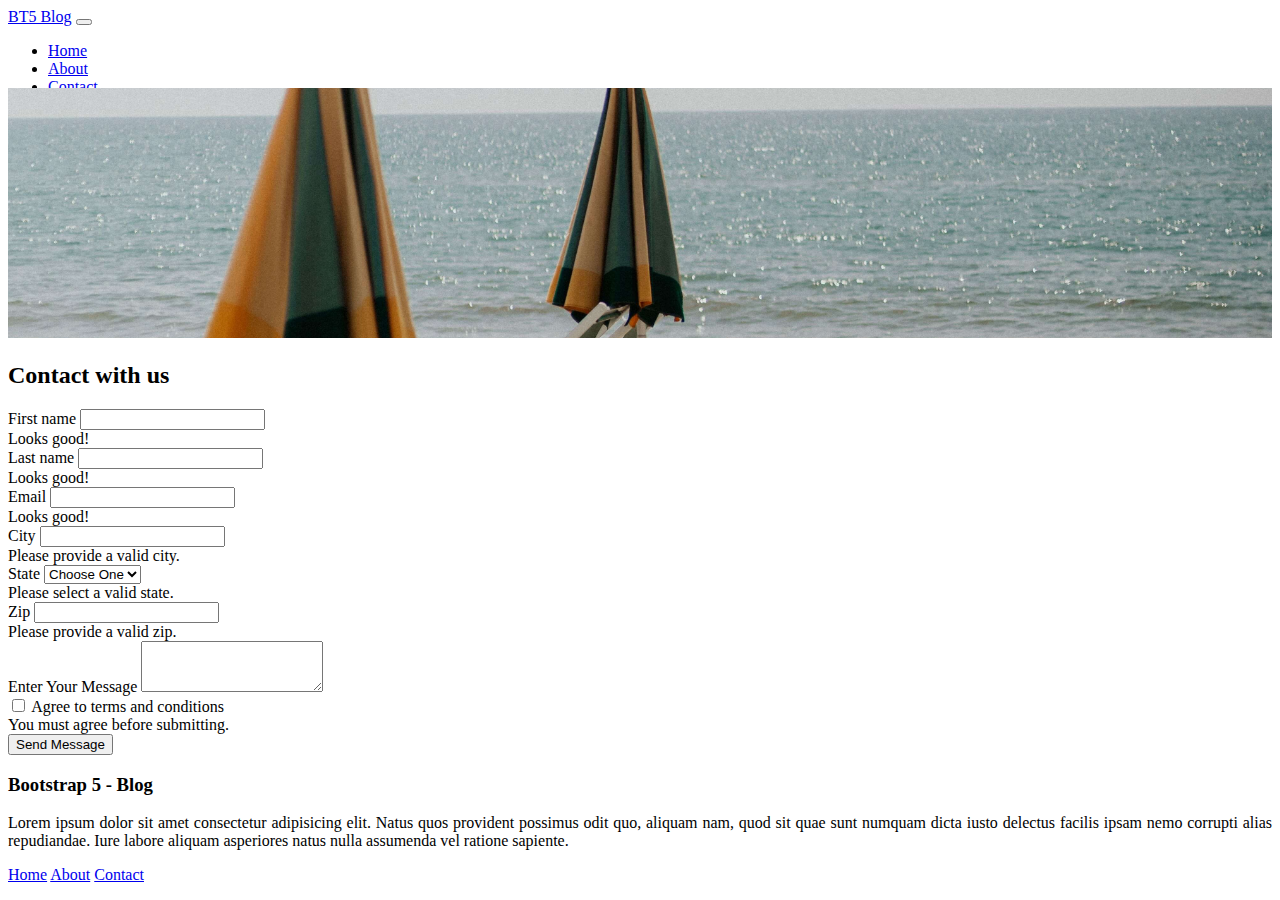
<file: pages/contact.html>
<!DOCTYPE html>
<html lang="en">

<head>
    <meta charset="UTF-8">
    <meta http-equiv="X-UA-Compatible" content="IE=edge">
    <meta name="viewport" content="width=device-width, initial-scale=1.0">
    <title>Blog Design</title>

    <!-- CSS only -->
    <link href="https://cdn.jsdelivr.net/npm/bootstrap@5.2.1/dist/css/bootstrap.min.css" rel="stylesheet"
        integrity="sha384-iYQeCzEYFbKjA/T2uDLTpkwGzCiq6soy8tYaI1GyVh/UjpbCx/TYkiZhlZB6+fzT" crossorigin="anonymous">

    <!-- JavaScript Bundle with Popper -->
    <script src="https://cdn.jsdelivr.net/npm/bootstrap@5.2.1/dist/js/bootstrap.bundle.min.js"
        integrity="sha384-u1OknCvxWvY5kfmNBILK2hRnQC3Pr17a+RTT6rIHI7NnikvbZlHgTPOOmMi466C8"
        crossorigin="anonymous"></script>

    <!-- add css -->
    <link rel="stylesheet" href="../css/style.css">

</head>

<body>

    <!-- Navigation bar starts from here -->
    <nav class="navbar navbar-expand-lg navbar-dark bg-dark">
        <div class="container">
            <a class="navbar-brand" href="#">BT5 Blog</a>
            <button class="navbar-toggler" type="button" data-bs-toggle="collapse"
                data-bs-target="#navbarSupportedContent" aria-controls="navbarSupportedContent" aria-expanded="false"
                aria-label="Toggle navigation">
                <span class="navbar-toggler-icon"></span>
            </button>
            <div class="collapse navbar-collapse" id="navbarSupportedContent">
                <ul class="navbar-nav me-auto mb-2 mb-lg-0">
                    <li class="nav-item">
                        <a class="nav-link active" aria-current="page" href="index.html">Home</a>
                    </li>
                    <li class="nav-item">
                        <a class="nav-link" aria-current="page" href="about.html">About</a>
                    </li>
                    <li class="nav-item">
                        <a class="nav-link" href="contact.html">Contact</a>
                    </li>
                </ul>
                <form class="d-flex" role="search">
                    <input class="form-control me-2" type="search" placeholder="Search" aria-label="Search">
                    <button class="btn btn-outline-success" type="submit">Search</button>
                </form>
            </div>
        </div>
    </nav>
    <!-- Navigation bar ends here -->

    <!-- Featured image -->
    <div class="container my-4">
        <img src="../images/4.jpeg" alt="image" class="featured-image">
    </div>


    <!-- Main starts from here -->
    <main class="container my-5">
        <div class="row">
            <!-- Contact -->
            <div class="col-lg-8 offset-lg-2">
                <h2 class="text-capitalize text-center mb-4">Contact with us</h2>

                <!-- Contact form -->
                <form class="row g-3 needs-validation" novalidate>
                    <div class="col-md-6">
                        <label for="validationCustom01" class="form-label">First name</label>
                        <input type="text" class="form-control" id="validationCustom01" value="" required>
                        <div class="valid-feedback">
                            Looks good!
                        </div>
                    </div>
                    <div class="col-md-6">
                        <label for="validationCustom02" class="form-label">Last name</label>
                        <input type="text" class="form-control" id="validationCustom02" value="" required>
                        <div class="valid-feedback">
                            Looks good!
                        </div>
                    </div>

                    <div class="col-md-12">
                        <label for="validationCustom02" class="form-label">Email</label>
                        <input type="email" class="form-control" id="validationCustom02" value="" required>
                        <div class="valid-feedback">
                            Looks good!
                        </div>
                    </div>

                    <div class="col-md-6">
                        <label for="validationCustom03" class="form-label">City</label>
                        <input type="text" class="form-control" id="validationCustom03" required>
                        <div class="invalid-feedback">
                            Please provide a valid city.
                        </div>
                    </div>
                    <div class="col-md-3">
                        <label for="validationCustom04" class="form-label">State</label>
                        <select class="form-select" id="validationCustom04" required>
                            <option selected disabled value="">Choose One</option>
                            <option>Dhaka</option>                 
                            <option>Bogra</option>
                            <option>Sylhet</option>
                            <option>Rajshahi</option>
                            <option>Rangpur</option>
                        </select>
                        <div class="invalid-feedback">
                            Please select a valid state.
                        </div>
                    </div>
                    <div class="col-md-3">
                        <label for="validationCustom05" class="form-label">Zip</label>
                        <input type="text" class="form-control" id="validationCustom05" required>
                        <div class="invalid-feedback">
                            Please provide a valid zip.
                        </div>
                    </div>

                    <div class="col-12">
                        <label for="exampleFormControlTextarea1" class="form-label">Enter Your Message</label>
                        <textarea class="form-control" id="exampleFormControlTextarea1" rows="3"></textarea>
                    </div>

                    <div class="col-12">
                        <div class="form-check">
                            <input class="form-check-input" type="checkbox" value="" id="invalidCheck" required>
                            <label class="form-check-label" for="invalidCheck">
                                Agree to terms and conditions
                            </label>
                            <div class="invalid-feedback">
                                You must agree before submitting.
                            </div>
                        </div>
                    </div>

                    <div class="col-12">
                        <button class="btn btn-primary" type="submit">Send Message</button>
                    </div>

                </form>

            </div>
        </div>
    </main>
    <!-- Main ends here -->


    <!-- Footer starts from here -->
    <footer class="w-100 bg-dark">
        <div class="container text-white py-5">
            <div class="row align-items-center">
                <div class="col-lg-6">
                    <h3>Bootstrap 5 - Blog</h3>
                    <p class="lead" align="justify">
                        Lorem ipsum dolor sit amet consectetur adipisicing elit. Natus quos provident possimus odit quo, aliquam nam, quod sit quae sunt numquam dicta iusto delectus facilis ipsam nemo corrupti alias repudiandae. Iure labore aliquam asperiores natus nulla assumenda vel ratione sapiente.
                    </p>
                </div>
                <div class="col-lg-6">
                    <div class="d-flex ms-lg-5">
                        <a href="index.html" class="me-3 text-decoration-none text-secondary">Home</a>
                        <a href="about.html" class="me-3 text-decoration-none text-secondary">About</a>
                        <a href="contact.html" class="text-decoration-none text-secondary">Contact</a>
                    </div>
                </div>
            </div>
        </div>
    </footer>
    <!-- Footer ends here -->

</body>

</html>
</file>
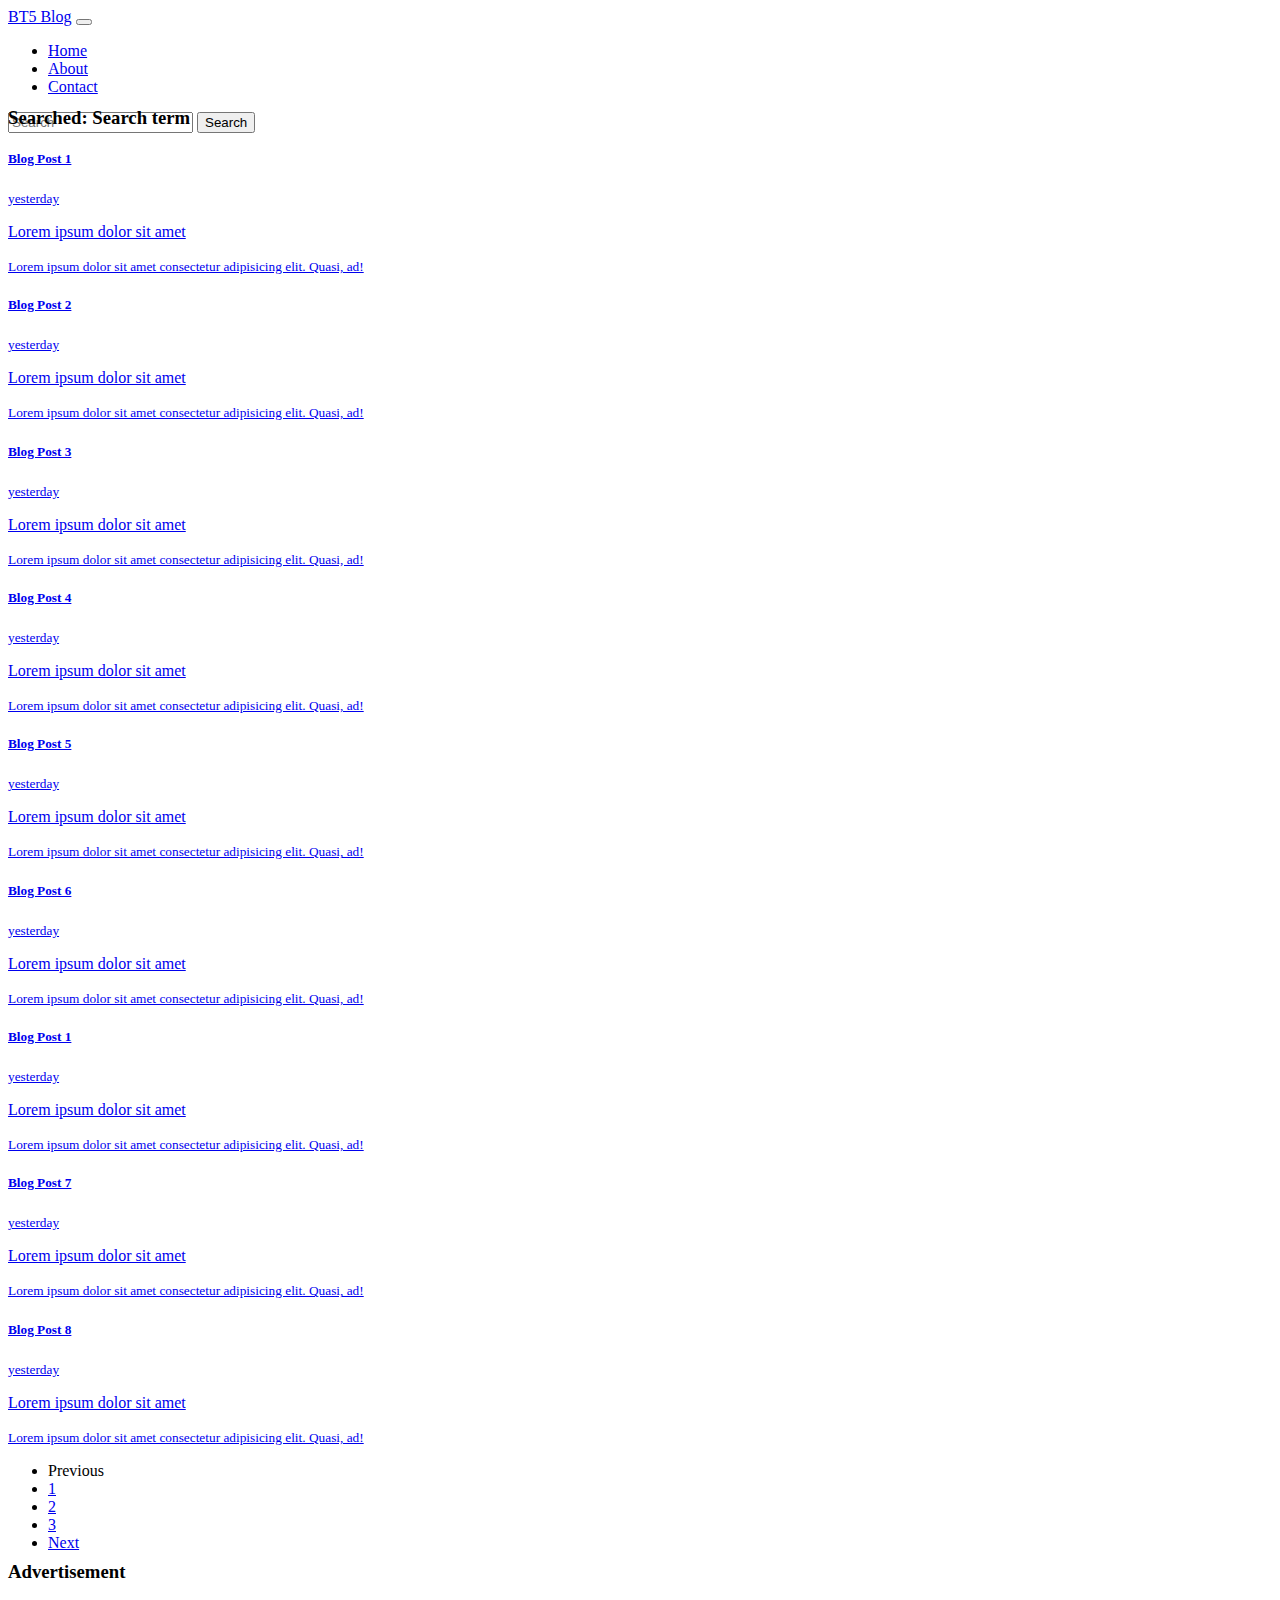
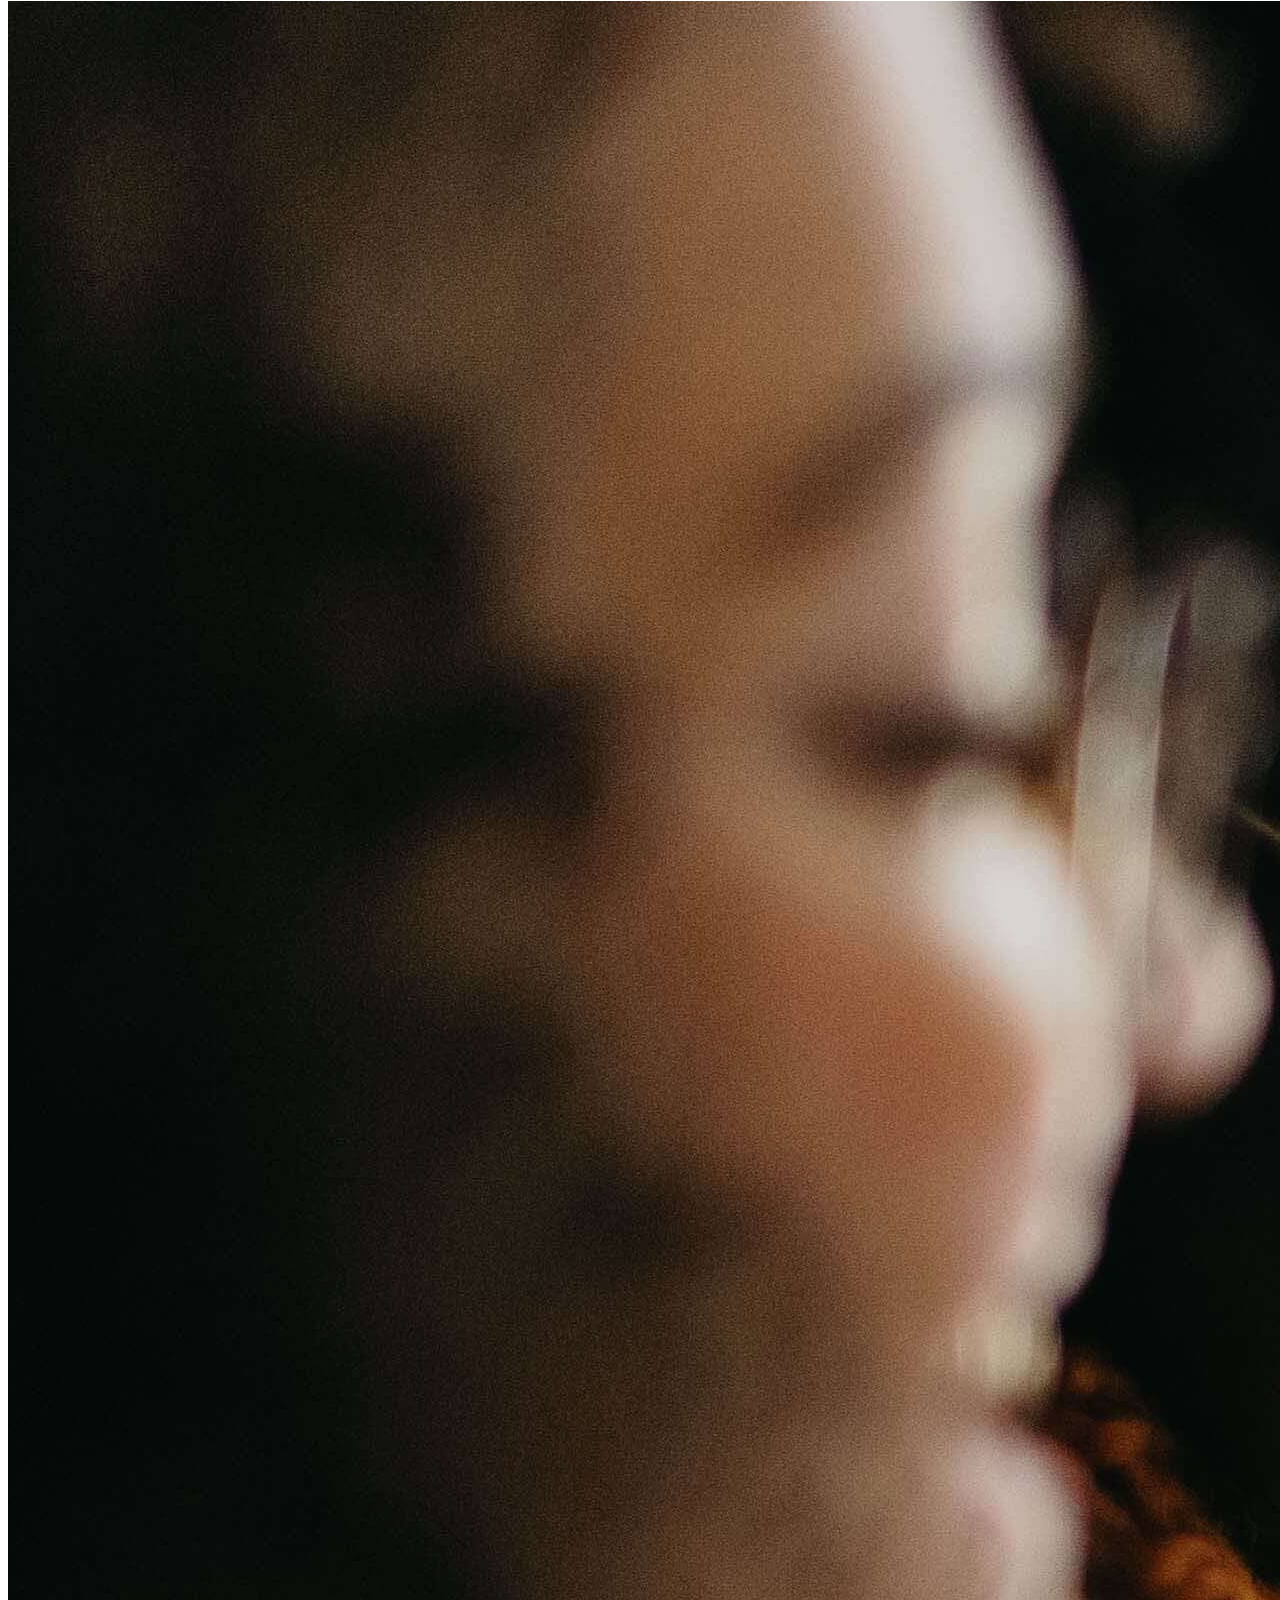
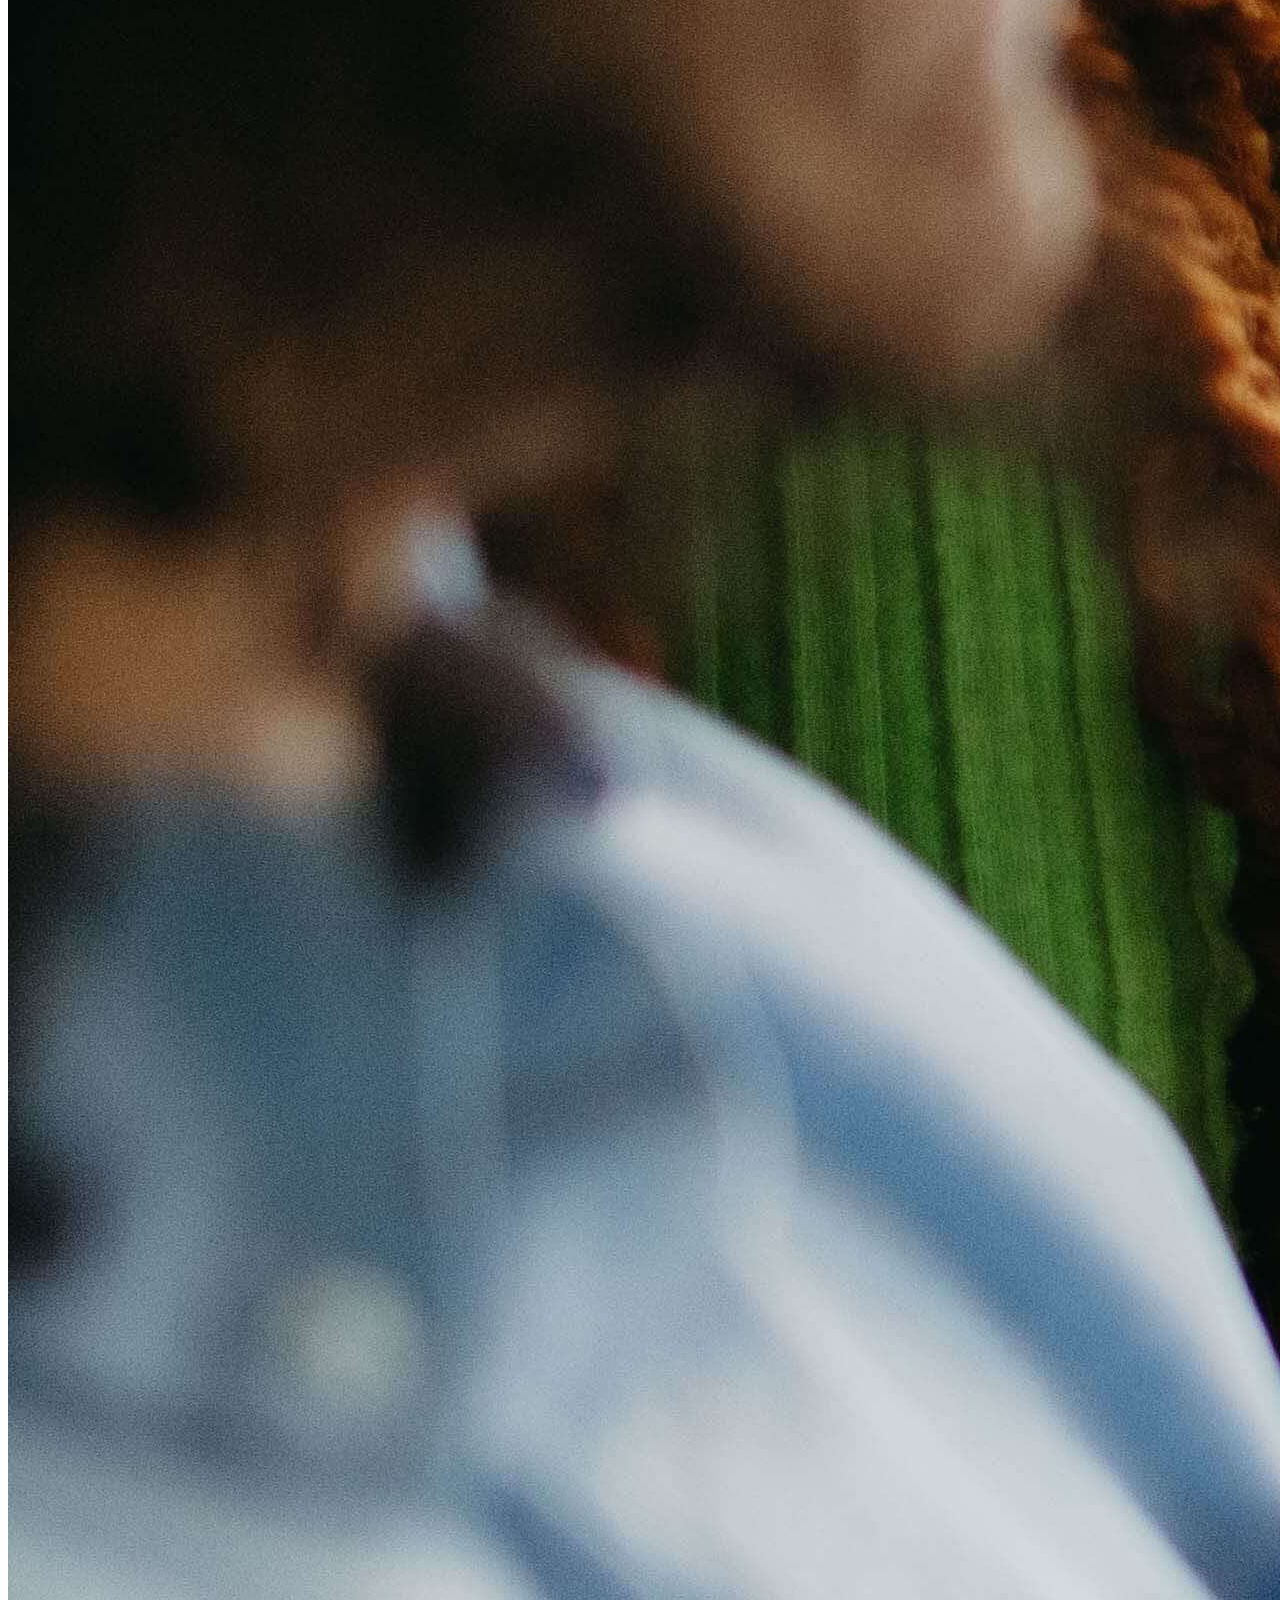
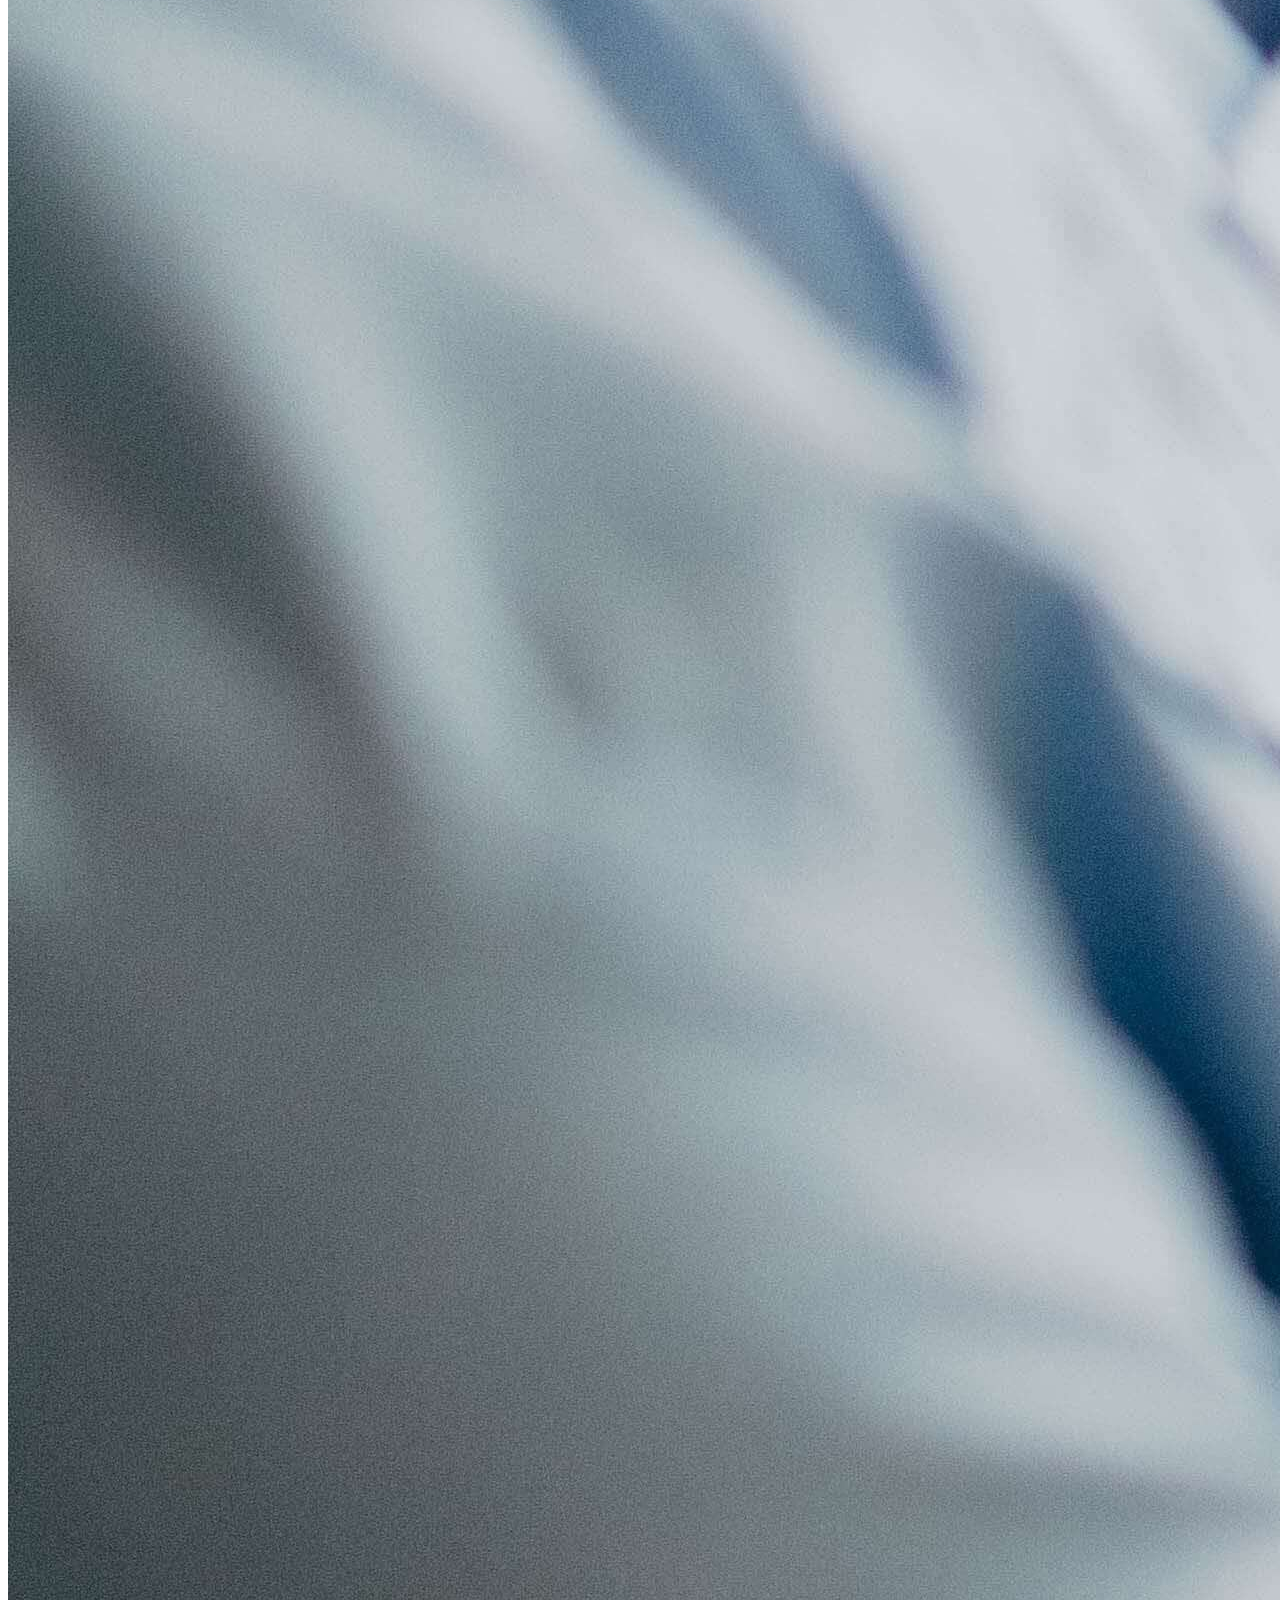
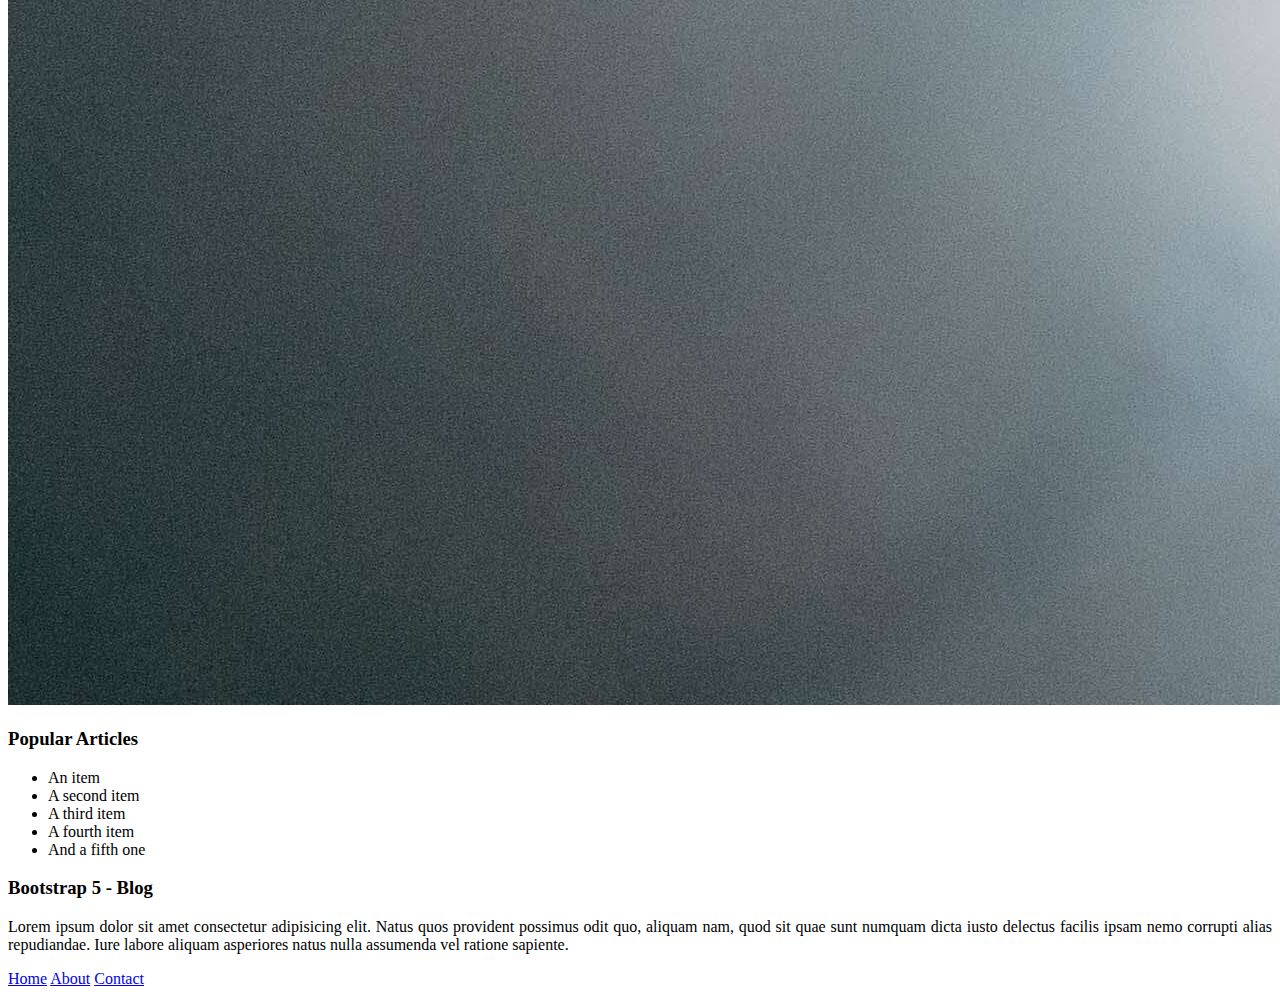
<file: pages/search.html>
<!DOCTYPE html>
<html lang="en">

<head>
    <meta charset="UTF-8">
    <meta http-equiv="X-UA-Compatible" content="IE=edge">
    <meta name="viewport" content="width=device-width, initial-scale=1.0">
    <title>Blog Design</title>

    <!-- CSS only -->
    <link href="https://cdn.jsdelivr.net/npm/bootstrap@5.2.1/dist/css/bootstrap.min.css" rel="stylesheet"
        integrity="sha384-iYQeCzEYFbKjA/T2uDLTpkwGzCiq6soy8tYaI1GyVh/UjpbCx/TYkiZhlZB6+fzT" crossorigin="anonymous">

    <!-- JavaScript Bundle with Popper -->
    <script src="https://cdn.jsdelivr.net/npm/bootstrap@5.2.1/dist/js/bootstrap.bundle.min.js"
        integrity="sha384-u1OknCvxWvY5kfmNBILK2hRnQC3Pr17a+RTT6rIHI7NnikvbZlHgTPOOmMi466C8"
        crossorigin="anonymous"></script>

    <!-- add css -->
    <link rel="stylesheet" href="../css/style.css">

</head>

<body>

    <!-- Navigation bar starts from here -->
    <nav class="navbar navbar-expand-lg navbar-dark bg-dark">
        <div class="container">
            <a class="navbar-brand" href="#">BT5 Blog</a>
            <button class="navbar-toggler" type="button" data-bs-toggle="collapse"
                data-bs-target="#navbarSupportedContent" aria-controls="navbarSupportedContent" aria-expanded="false"
                aria-label="Toggle navigation">
                <span class="navbar-toggler-icon"></span>
            </button>
            <div class="collapse navbar-collapse" id="navbarSupportedContent">
                <ul class="navbar-nav me-auto mb-2 mb-lg-0">
                    <li class="nav-item">
                        <a class="nav-link active" aria-current="page" href="index.html">Home</a>
                    </li>
                    <li class="nav-item">
                        <a class="nav-link" aria-current="page" href="about.html">About</a>
                    </li>
                    <li class="nav-item">
                        <a class="nav-link" href="contact.html">Contact</a>
                    </li>
                </ul>
                <form class="d-flex" role="search">
                    <input class="form-control me-2" type="search" placeholder="Search" aria-label="Search">
                    <button class="btn btn-outline-success" type="submit">Search</button>
                </form>
            </div>
        </div>
    </nav>
    <!-- Navigation bar ends here -->


    <!-- Main starts from here -->
    <main class="container my-5">
        <div class="row">
            <!-- Article lists -->
            <div class="col-lg-8">
                <h3 class="text-capitalize">Searched: Search term</h3>

                <!-- Articles list group -->
                <div class="list-group mt-4">
                    <a href="singleArticle.html" class="list-group-item list-group-item-action">
                        <div class="d-flex w-100 justify-content-between">
                            <h5 class="mb-1">Blog Post 1</h5>
                            <small>yesterday</small>
                        </div>
                        <p class="mb-1">Lorem ipsum dolor sit amet</p>
                        <small>Lorem ipsum dolor sit amet consectetur adipisicing elit. Quasi, ad!</small>
                    </a>
                    <a href="singleArticle.html" class="list-group-item list-group-item-action">
                        <div class="d-flex w-100 justify-content-between">
                            <h5 class="mb-1">Blog Post 2</h5>
                            <small>yesterday</small>
                        </div>
                        <p class="mb-1">Lorem ipsum dolor sit amet</p>
                        <small>Lorem ipsum dolor sit amet consectetur adipisicing elit. Quasi, ad!</small>
                    </a>
                    <a href="singleArticle.html" class="list-group-item list-group-item-action">
                        <div class="d-flex w-100 justify-content-between">
                            <h5 class="mb-1">Blog Post 3</h5>
                            <small>yesterday</small>
                        </div>
                        <p class="mb-1">Lorem ipsum dolor sit amet</p>
                        <small>Lorem ipsum dolor sit amet consectetur adipisicing elit. Quasi, ad!</small>
                    </a>
                    <a href="singleArticle.html" class="list-group-item list-group-item-action">
                        <div class="d-flex w-100 justify-content-between">
                            <h5 class="mb-1">Blog Post 4</h5>
                            <small>yesterday</small>
                        </div>
                        <p class="mb-1">Lorem ipsum dolor sit amet</p>
                        <small>Lorem ipsum dolor sit amet consectetur adipisicing elit. Quasi, ad!</small>
                    </a>
                    <a href="singleArticle.html" class="list-group-item list-group-item-action">
                        <div class="d-flex w-100 justify-content-between">
                            <h5 class="mb-1">Blog Post 5</h5>
                            <small>yesterday</small>
                        </div>
                        <p class="mb-1">Lorem ipsum dolor sit amet</p>
                        <small>Lorem ipsum dolor sit amet consectetur adipisicing elit. Quasi, ad!</small>
                    </a>
                    <a href="singleArticle.html" class="list-group-item list-group-item-action">
                        <div class="d-flex w-100 justify-content-between">
                            <h5 class="mb-1">Blog Post 6</h5>
                            <small>yesterday</small>
                        </div>
                        <p class="mb-1">Lorem ipsum dolor sit amet</p>
                        <small>Lorem ipsum dolor sit amet consectetur adipisicing elit. Quasi, ad!</small>
                    </a>
                    <a href="singleArticle.html" class="list-group-item list-group-item-action">
                        <div class="d-flex w-100 justify-content-between">
                            <h5 class="mb-1">Blog Post 1</h5>
                            <small>yesterday</small>
                        </div>
                        <p class="mb-1">Lorem ipsum dolor sit amet</p>
                        <small>Lorem ipsum dolor sit amet consectetur adipisicing elit. Quasi, ad!</small>
                    </a>
                    <a href="singleArticle.html" class="list-group-item list-group-item-action">
                        <div class="d-flex w-100 justify-content-between">
                            <h5 class="mb-1">Blog Post 7</h5>
                            <small>yesterday</small>
                        </div>
                        <p class="mb-1">Lorem ipsum dolor sit amet</p>
                        <small>Lorem ipsum dolor sit amet consectetur adipisicing elit. Quasi, ad!</small>
                    </a>
                    <a href="singleArticle.html" class="list-group-item list-group-item-action">
                        <div class="d-flex w-100 justify-content-between">
                            <h5 class="mb-1">Blog Post 8</h5>
                            <small>yesterday</small>
                        </div>
                        <p class="mb-1">Lorem ipsum dolor sit amet</p>
                        <small>Lorem ipsum dolor sit amet consectetur adipisicing elit. Quasi, ad!</small>
                    </a>
                </div>

                <!-- Article Pagination -->
                <nav aria-label="Page navigation example" class="mt-4">
                    <ul class="pagination justify-content-center">
                      <li class="page-item disabled">
                        <a class="page-link">Previous</a>
                      </li>
                      <li class="page-item"><a class="page-link" href="#">1</a></li>
                      <li class="page-item"><a class="page-link" href="#">2</a></li>
                      <li class="page-item"><a class="page-link" href="#">3</a></li>
                      <li class="page-item">
                        <a class="page-link" href="#">Next</a>
                      </li>
                    </ul>
                </nav>

            </div>

            <!-- Right sidebar -->
            <div class="col-lg-4">
                <h3>Advertisement</h3>
                <div class="mt-4">
                    <img src="../images/1.jpeg" alt="image-19" class="w-100 h-auto">
                </div>
                <h3 class="mt-4">Popular Articles</h3>
                <div class="mt-3">
                    <ul class="list-group list-group-flush">
                        <li class="list-group-item">An item</li>
                        <li class="list-group-item">A second item</li>
                        <li class="list-group-item">A third item</li>
                        <li class="list-group-item">A fourth item</li>
                        <li class="list-group-item">And a fifth one</li>
                    </ul>
                </div>
            </div>
        </div>
    </main>
    <!-- Main ends here -->


    <!-- Footer starts from here -->
    <footer class="w-100 bg-dark">
        <div class="container text-white py-5">
            <div class="row align-items-center">
                <div class="col-lg-6">
                    <h3>Bootstrap 5 - Blog</h3>
                    <p class="lead" align="justify">
                        Lorem ipsum dolor sit amet consectetur adipisicing elit. Natus quos provident possimus odit quo, aliquam nam, quod sit quae sunt numquam dicta iusto delectus facilis ipsam nemo corrupti alias repudiandae. Iure labore aliquam asperiores natus nulla assumenda vel ratione sapiente.
                    </p>
                </div>
                <div class="col-lg-6">
                    <div class="d-flex ms-lg-5">
                        <a href="index.html" class="me-3 text-decoration-none text-secondary">Home</a>
                        <a href="about.html" class="me-3 text-decoration-none text-secondary">About</a>
                        <a href="contact.html" class="text-decoration-none text-secondary">Contact</a>
                    </div>
                </div>
            </div>
        </div>
    </footer>
    <!-- Footer ends here -->

</body>

</html>
</file>
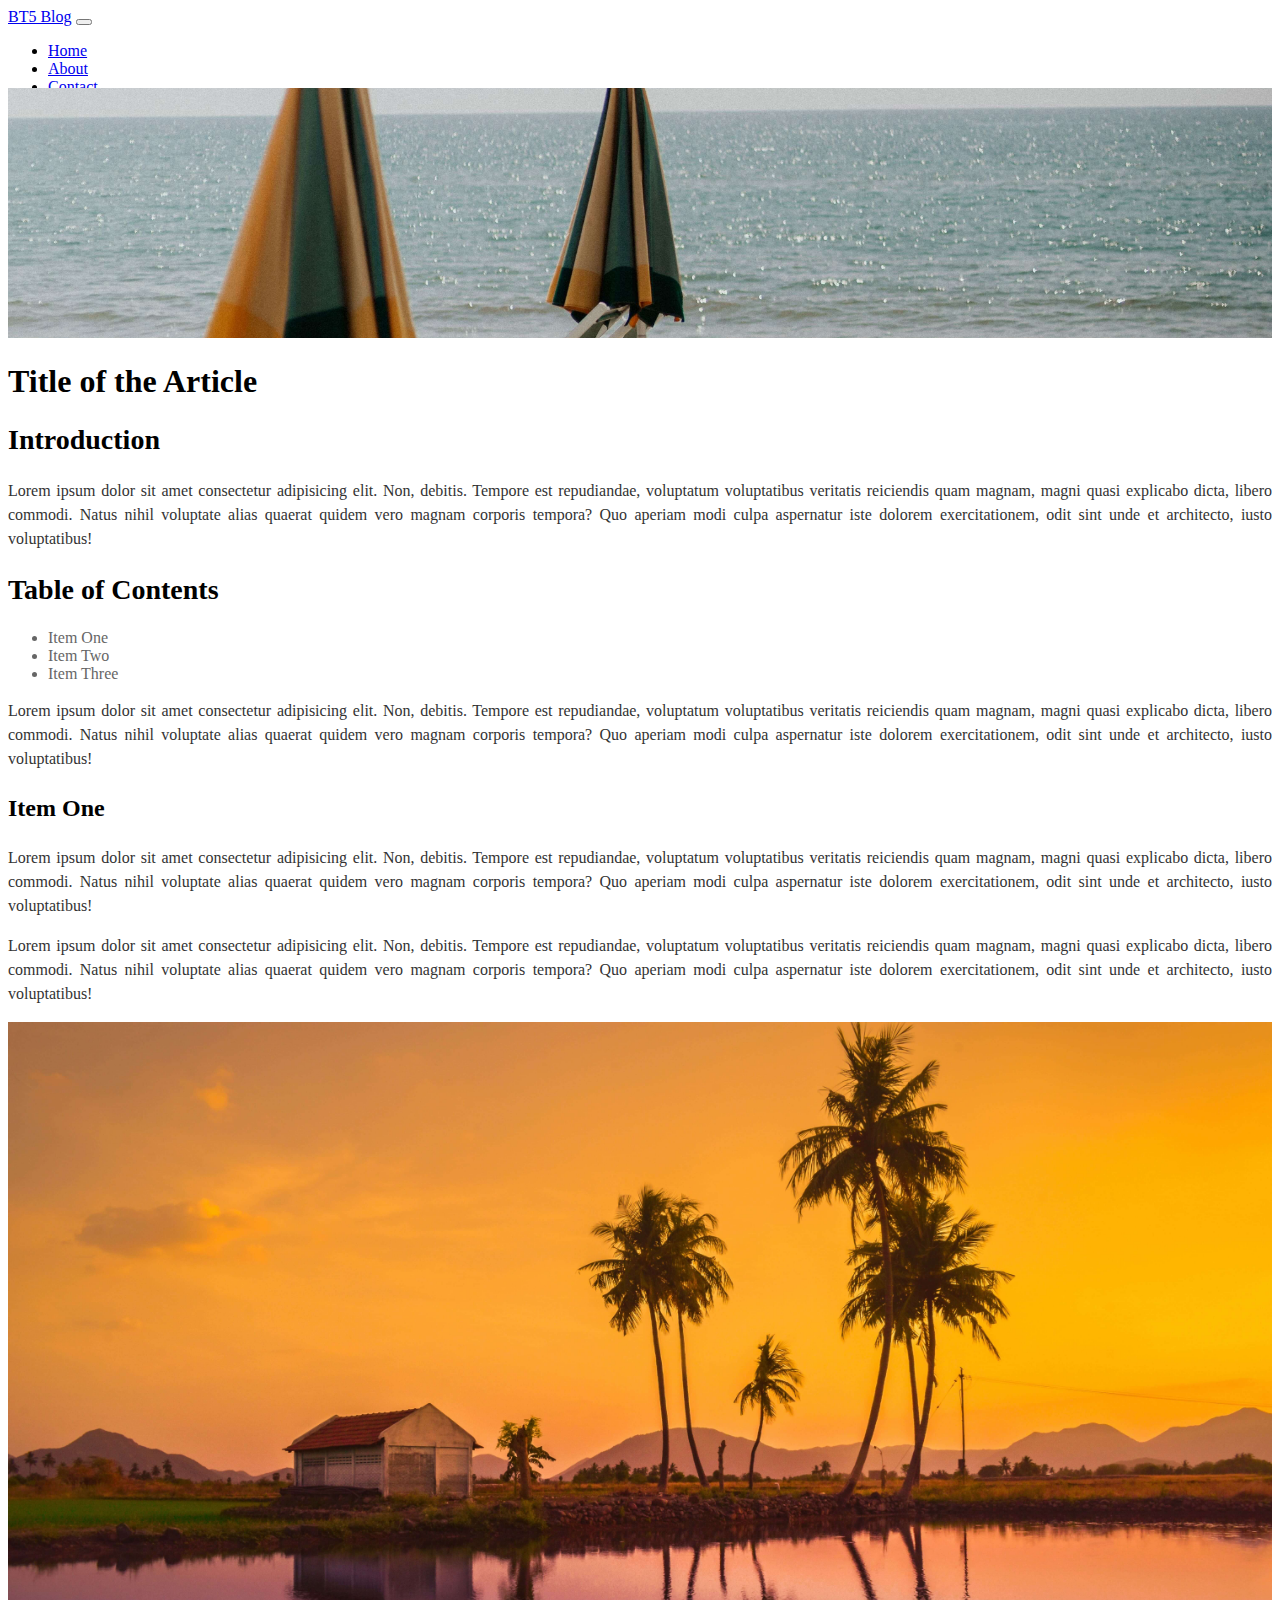
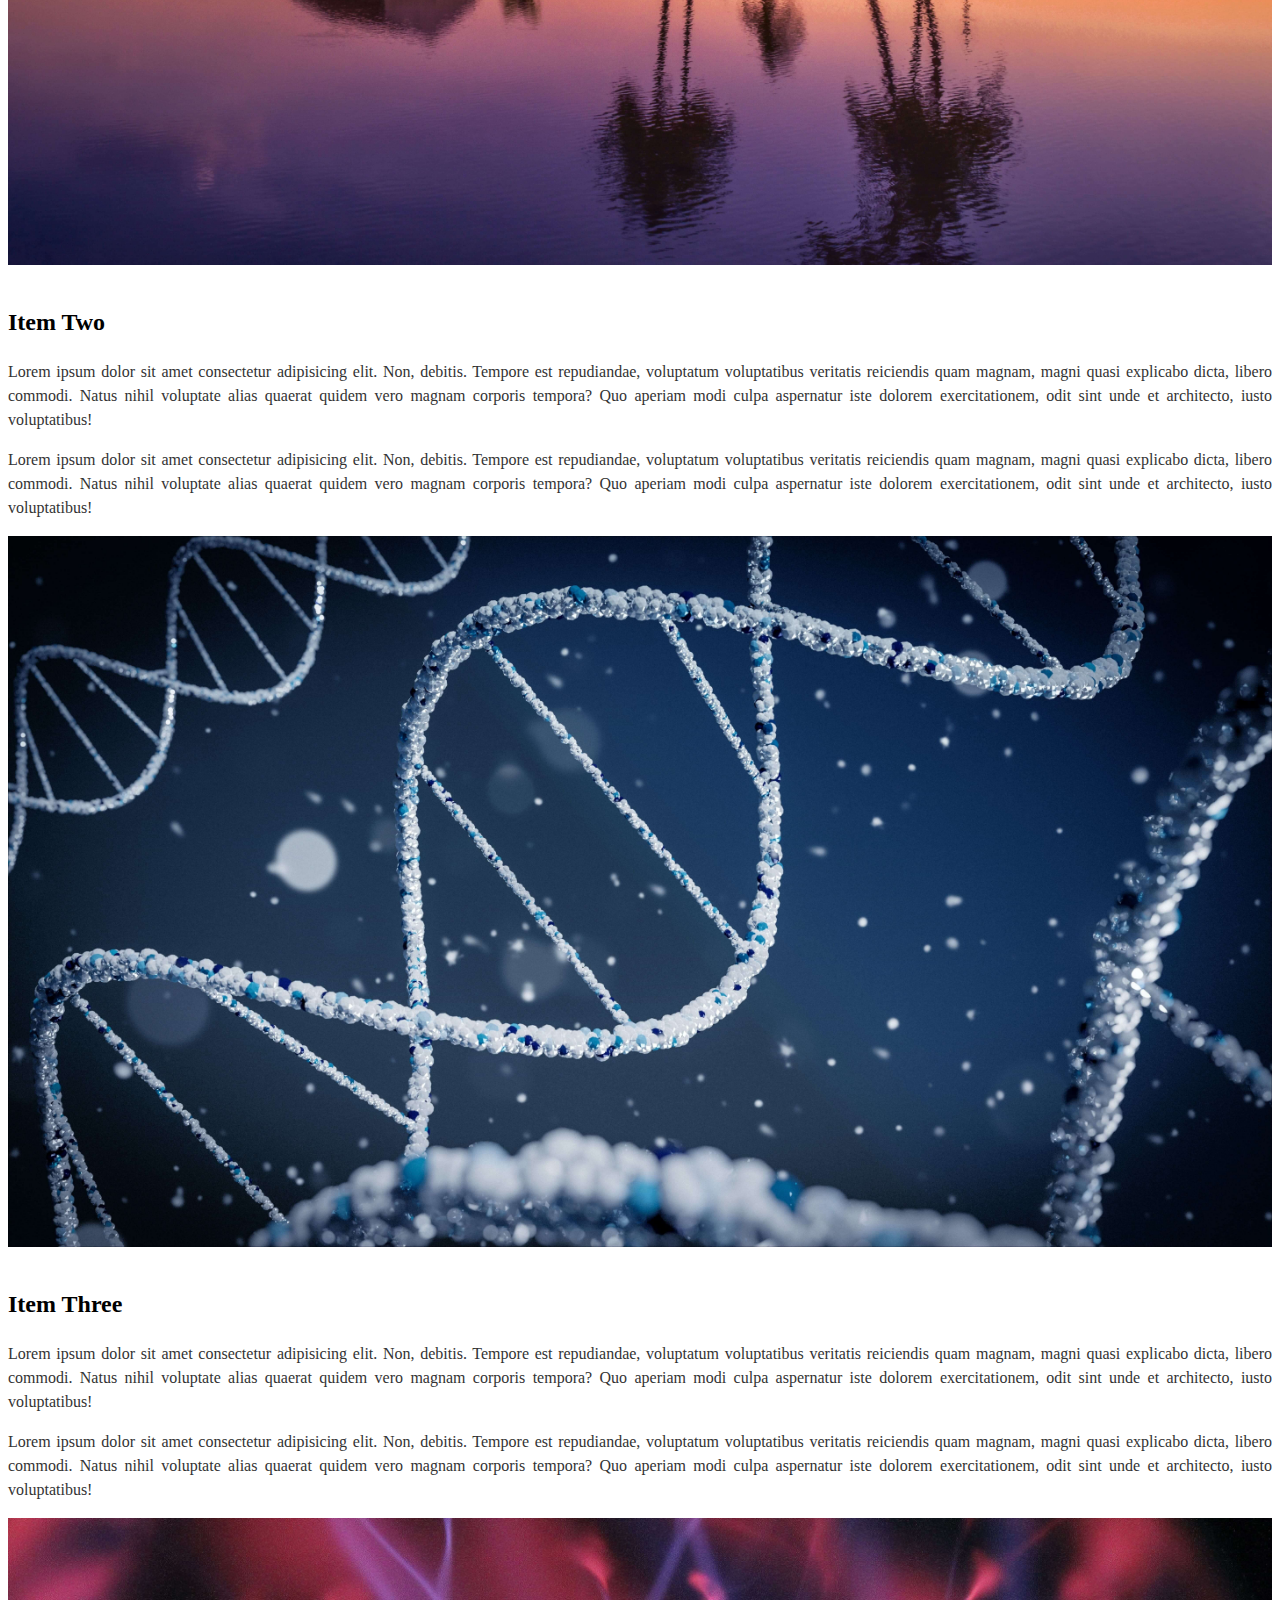
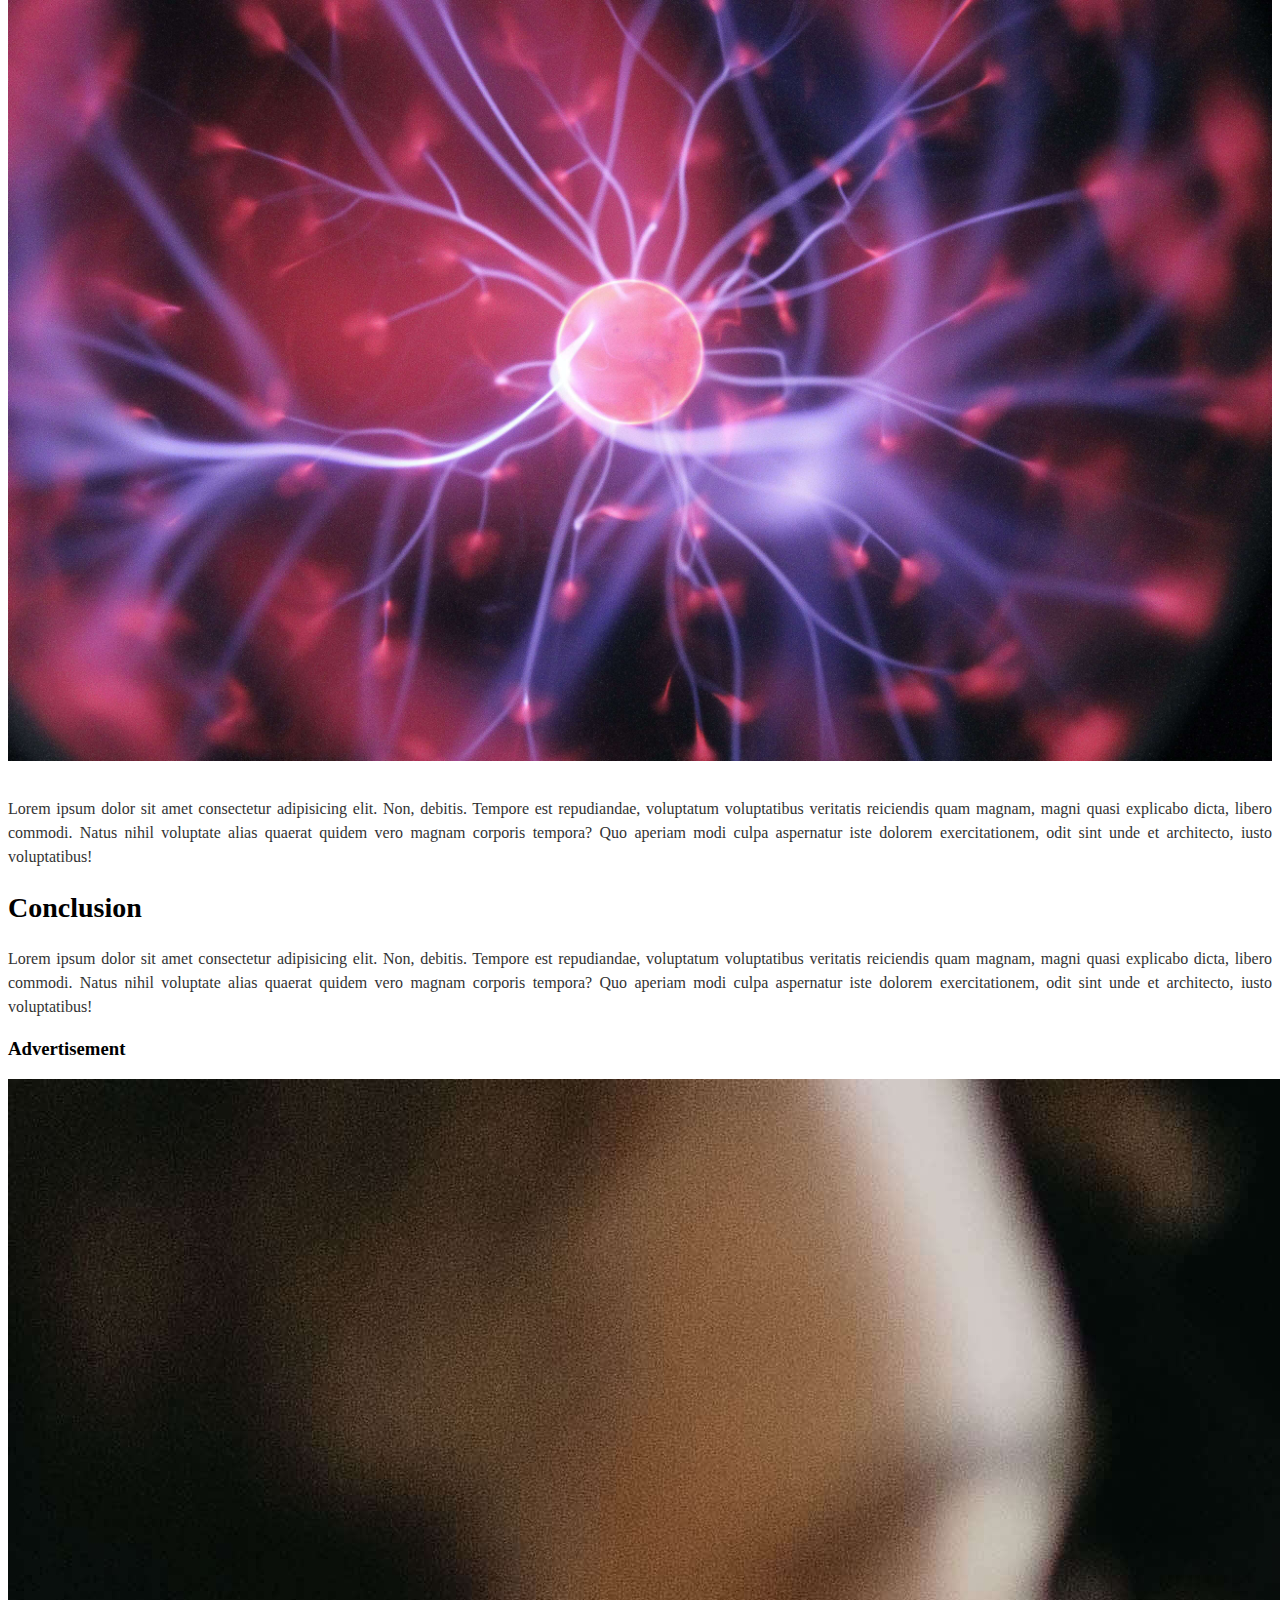
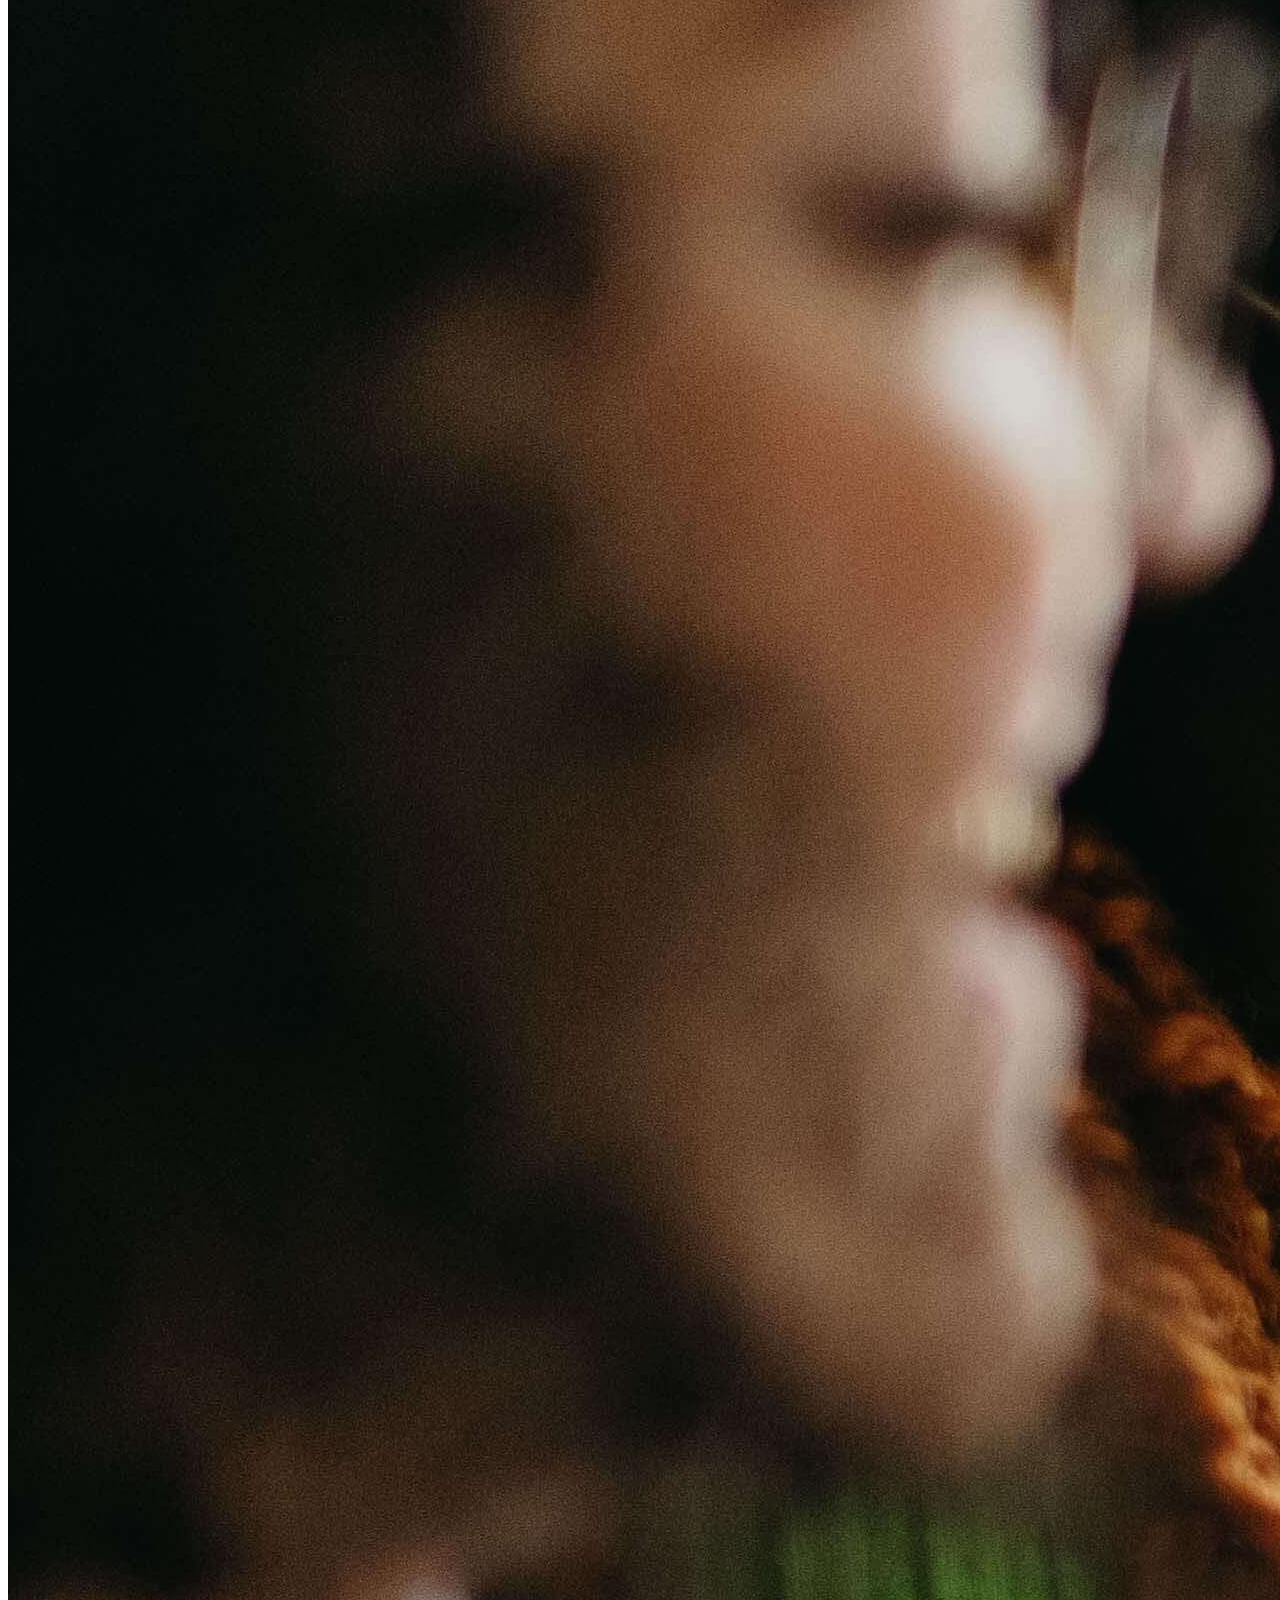
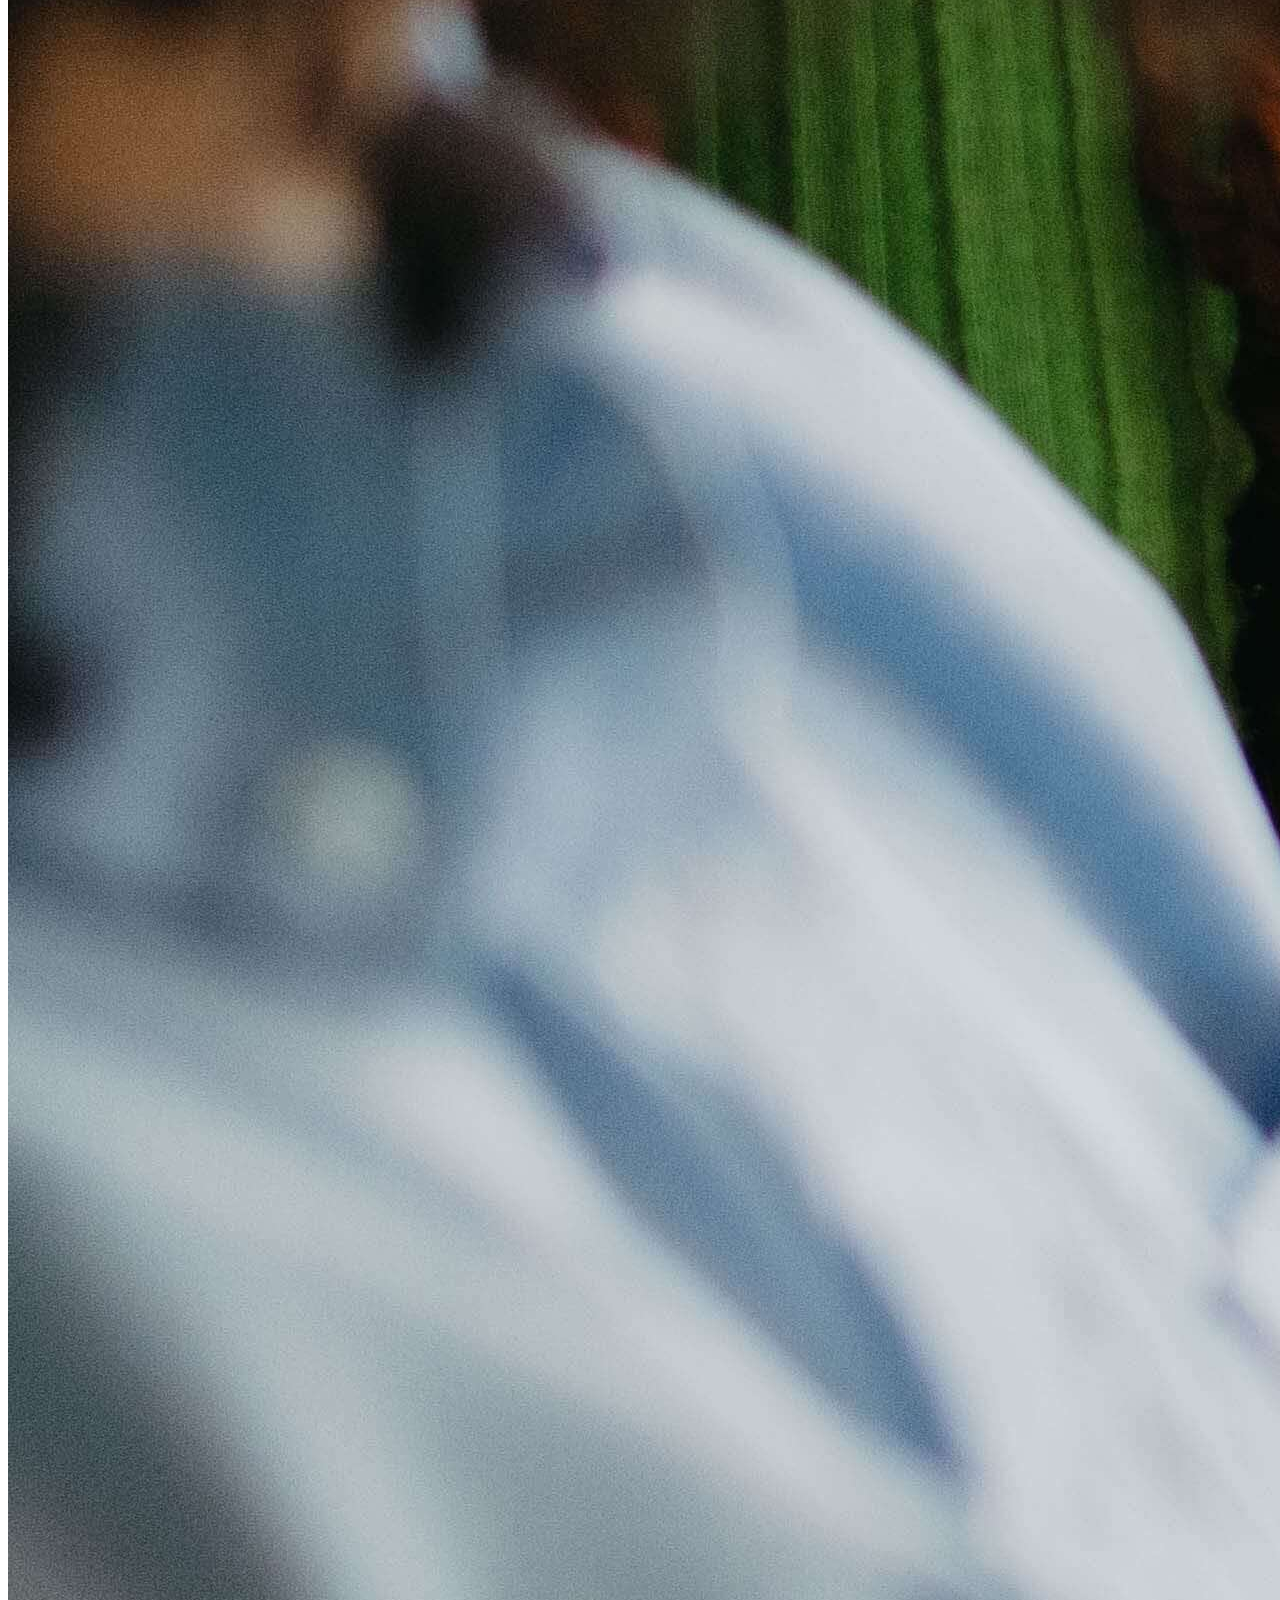
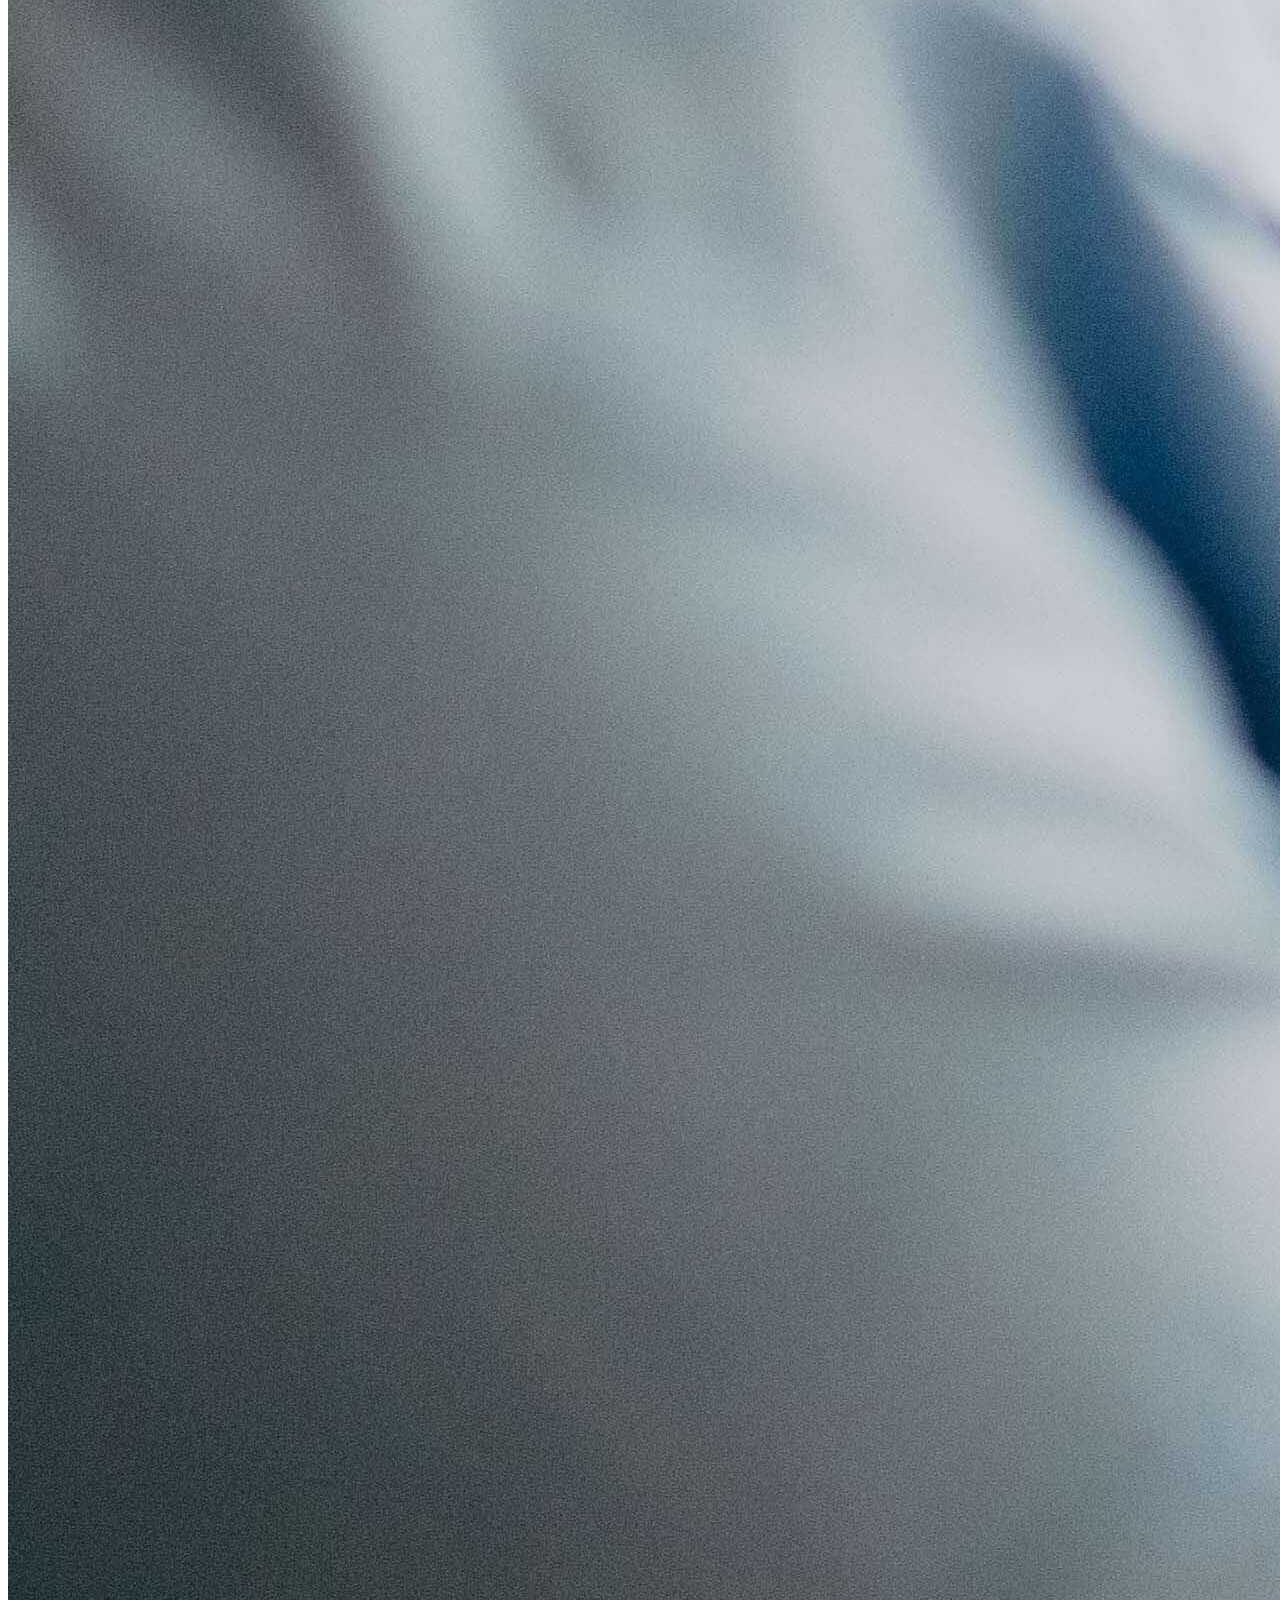
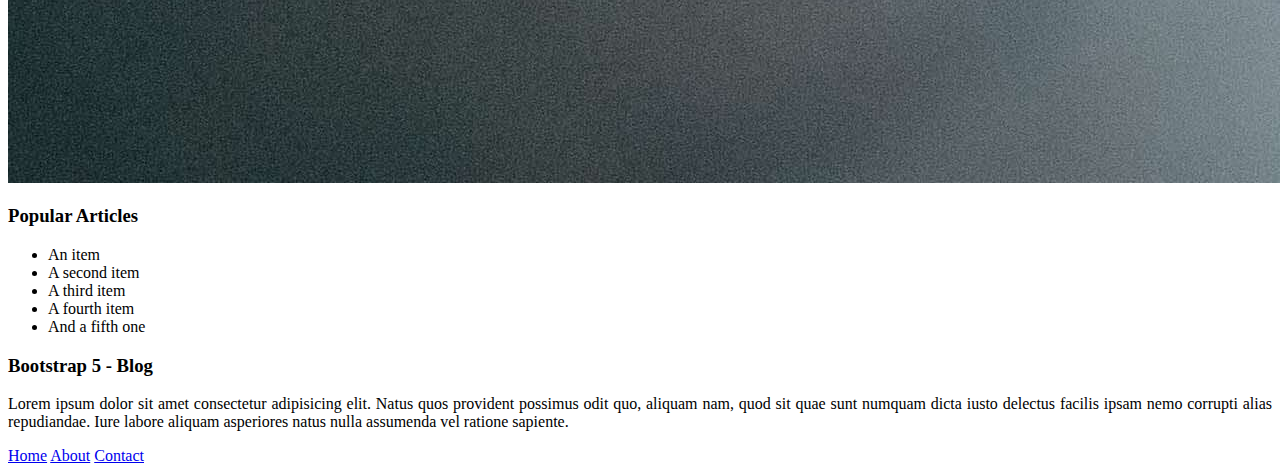
<file: pages/singleArticle.html>
<!DOCTYPE html>
<html lang="en">

<head>
    <meta charset="UTF-8">
    <meta http-equiv="X-UA-Compatible" content="IE=edge">
    <meta name="viewport" content="width=device-width, initial-scale=1.0">
    <title>Blog Design</title>

    <!-- CSS only -->
    <link href="https://cdn.jsdelivr.net/npm/bootstrap@5.2.1/dist/css/bootstrap.min.css" rel="stylesheet"
        integrity="sha384-iYQeCzEYFbKjA/T2uDLTpkwGzCiq6soy8tYaI1GyVh/UjpbCx/TYkiZhlZB6+fzT" crossorigin="anonymous">

    <!-- JavaScript Bundle with Popper -->
    <script src="https://cdn.jsdelivr.net/npm/bootstrap@5.2.1/dist/js/bootstrap.bundle.min.js"
        integrity="sha384-u1OknCvxWvY5kfmNBILK2hRnQC3Pr17a+RTT6rIHI7NnikvbZlHgTPOOmMi466C8"
        crossorigin="anonymous"></script>

    <!-- add css -->
    <link rel="stylesheet" href="../css/style.css">

</head>

<body>

    <!-- Navigation bar starts from here -->
    <nav class="navbar navbar-expand-lg navbar-dark bg-dark">
        <div class="container">
            <a class="navbar-brand" href="#">BT5 Blog</a>
            <button class="navbar-toggler" type="button" data-bs-toggle="collapse"
                data-bs-target="#navbarSupportedContent" aria-controls="navbarSupportedContent" aria-expanded="false"
                aria-label="Toggle navigation">
                <span class="navbar-toggler-icon"></span>
            </button>
            <div class="collapse navbar-collapse" id="navbarSupportedContent">
                <ul class="navbar-nav me-auto mb-2 mb-lg-0">
                    <li class="nav-item">
                        <a class="nav-link active" aria-current="page" href="index.html">Home</a>
                    </li>
                    <li class="nav-item">
                        <a class="nav-link" aria-current="page" href="about.html">About</a>
                    </li>
                    <li class="nav-item">
                        <a class="nav-link" href="contact.html">Contact</a>
                    </li>
                </ul>
                <form class="d-flex" role="search">
                    <input class="form-control me-2" type="search" placeholder="Search" aria-label="Search">
                    <button class="btn btn-outline-success" type="submit">Search</button>
                </form>
            </div>
        </div>
    </nav>
    <!-- Navigation bar ends here -->
    
    <!-- Featured image -->
    <div class="container my-4">
        <img src="../images/4.jpeg" alt="image" class="featured-image">
    </div>


    <!-- Main starts from here -->
    <main class="container my-5">
        <div class="row">
            <!-- Articles -->
            <div class="col-lg-8">
                <h1 class="text-capitalize">Title of the Article</h1>

                <!-- Articles content -->
                <article class="article mt-4">
                    <h2>Introduction</h2>
                    <p align="justify">Lorem ipsum dolor sit amet consectetur adipisicing elit. Non, debitis. Tempore est repudiandae, voluptatum voluptatibus veritatis reiciendis quam magnam, magni quasi explicabo dicta, libero commodi. Natus nihil voluptate alias quaerat quidem vero magnam corporis tempora? Quo aperiam modi culpa aspernatur iste dolorem exercitationem, odit sint unde et architecto, iusto voluptatibus!</p>
                    
                    <h2  class="text-capitalize">Table of Contents</h2>
                    <ul>
                        <a href=""><li>Item One</li></a>
                        <a href=""><li>Item Two</li></a>
                        <a href=""><li>Item Three</li></a>
                    </ul>
                    <p align="justify">Lorem ipsum dolor sit amet consectetur adipisicing elit. Non, debitis. Tempore est repudiandae, voluptatum voluptatibus veritatis reiciendis quam magnam, magni quasi explicabo dicta, libero commodi. Natus nihil voluptate alias quaerat quidem vero magnam corporis tempora? Quo aperiam modi culpa aspernatur iste dolorem exercitationem, odit sint unde et architecto, iusto voluptatibus!</p>
                    
                    <div>
                        <h3>Item One</h3>
                        <p align="justify">Lorem ipsum dolor sit amet consectetur adipisicing elit. Non, debitis. Tempore est repudiandae, voluptatum voluptatibus veritatis reiciendis quam magnam, magni quasi explicabo dicta, libero commodi. Natus nihil voluptate alias quaerat quidem vero magnam corporis tempora? Quo aperiam modi culpa aspernatur iste dolorem exercitationem, odit sint unde et architecto, iusto voluptatibus!</p>
                        <p align="justify">Lorem ipsum dolor sit amet consectetur adipisicing elit. Non, debitis. Tempore est repudiandae, voluptatum voluptatibus veritatis reiciendis quam magnam, magni quasi explicabo dicta, libero commodi. Natus nihil voluptate alias quaerat quidem vero magnam corporis tempora? Quo aperiam modi culpa aspernatur iste dolorem exercitationem, odit sint unde et architecto, iusto voluptatibus!</p>
                        <img src="../images/13.jpeg" alt="image">
                    </div>

                    <div>
                        <h3>Item Two</h3>
                        <p align="justify">Lorem ipsum dolor sit amet consectetur adipisicing elit. Non, debitis. Tempore est repudiandae, voluptatum voluptatibus veritatis reiciendis quam magnam, magni quasi explicabo dicta, libero commodi. Natus nihil voluptate alias quaerat quidem vero magnam corporis tempora? Quo aperiam modi culpa aspernatur iste dolorem exercitationem, odit sint unde et architecto, iusto voluptatibus!</p>
                        <p align="justify">Lorem ipsum dolor sit amet consectetur adipisicing elit. Non, debitis. Tempore est repudiandae, voluptatum voluptatibus veritatis reiciendis quam magnam, magni quasi explicabo dicta, libero commodi. Natus nihil voluptate alias quaerat quidem vero magnam corporis tempora? Quo aperiam modi culpa aspernatur iste dolorem exercitationem, odit sint unde et architecto, iusto voluptatibus!</p>
                        <img src="../images/24.jpeg" alt="image">
                    </div>
                    
                    <div>
                        <h3>Item Three</h3>
                        <p align="justify">Lorem ipsum dolor sit amet consectetur adipisicing elit. Non, debitis. Tempore est repudiandae, voluptatum voluptatibus veritatis reiciendis quam magnam, magni quasi explicabo dicta, libero commodi. Natus nihil voluptate alias quaerat quidem vero magnam corporis tempora? Quo aperiam modi culpa aspernatur iste dolorem exercitationem, odit sint unde et architecto, iusto voluptatibus!</p>
                        <p align="justify">Lorem ipsum dolor sit amet consectetur adipisicing elit. Non, debitis. Tempore est repudiandae, voluptatum voluptatibus veritatis reiciendis quam magnam, magni quasi explicabo dicta, libero commodi. Natus nihil voluptate alias quaerat quidem vero magnam corporis tempora? Quo aperiam modi culpa aspernatur iste dolorem exercitationem, odit sint unde et architecto, iusto voluptatibus!</p>
                        <img src="../images/23.jpeg" alt="image">
                    </div>

                    <p align="justify">Lorem ipsum dolor sit amet consectetur adipisicing elit. Non, debitis. Tempore est repudiandae, voluptatum voluptatibus veritatis reiciendis quam magnam, magni quasi explicabo dicta, libero commodi. Natus nihil voluptate alias quaerat quidem vero magnam corporis tempora? Quo aperiam modi culpa aspernatur iste dolorem exercitationem, odit sint unde et architecto, iusto voluptatibus!</p>
                    <h2>Conclusion</h2>
                    <p align="justify">Lorem ipsum dolor sit amet consectetur adipisicing elit. Non, debitis. Tempore est repudiandae, voluptatum voluptatibus veritatis reiciendis quam magnam, magni quasi explicabo dicta, libero commodi. Natus nihil voluptate alias quaerat quidem vero magnam corporis tempora? Quo aperiam modi culpa aspernatur iste dolorem exercitationem, odit sint unde et architecto, iusto voluptatibus!</p>

                </article>

            </div>

            <!-- Right sidebar -->
            <div class="col-lg-4">
                <h3>Advertisement</h3>
                <div class="mt-4">
                    <img src="../images/1.jpeg" alt="image-19" class="w-100 h-auto">
                </div>
                <h3 class="mt-4">Popular Articles</h3>
                <div class="mt-3">
                    <ul class="list-group list-group-flush">
                        <li class="list-group-item">An item</li>
                        <li class="list-group-item">A second item</li>
                        <li class="list-group-item">A third item</li>
                        <li class="list-group-item">A fourth item</li>
                        <li class="list-group-item">And a fifth one</li>
                    </ul>
                </div>
            </div>
        </div>
    </main>
    <!-- Main ends here -->


    <!-- Footer starts from here -->
    <footer class="w-100 bg-dark">
        <div class="container text-white py-5">
            <div class="row align-items-center">
                <div class="col-lg-6">
                    <h3>Bootstrap 5 - Blog</h3>
                    <p class="lead" align="justify">
                        Lorem ipsum dolor sit amet consectetur adipisicing elit. Natus quos provident possimus odit quo, aliquam nam, quod sit quae sunt numquam dicta iusto delectus facilis ipsam nemo corrupti alias repudiandae. Iure labore aliquam asperiores natus nulla assumenda vel ratione sapiente.
                    </p>
                </div>
                <div class="col-lg-6">
                    <div class="d-flex ms-lg-5">
                        <a href="index.html" class="me-3 text-decoration-none text-secondary">Home</a>
                        <a href="about.html" class="me-3 text-decoration-none text-secondary">About</a>
                        <a href="contact.html" class="text-decoration-none text-secondary">Contact</a>
                    </div>
                </div>
            </div>
        </div>
    </footer>
    <!-- Footer ends here -->

</body>

</html>
</file>
<file: css/style.css>
nav {
    width: 100%;
    height: 80px;
}

.card-img-top,
.featured-image
{
    width: 100%;
    height: 250px;
    object-fit: cover;
    object-position: center;
}

.article h1 {
    font-size: 32px;
}
.article h2 {
    font-size: 28px;
}
.article h3 {
    font-size: 24px;
}
.article h4 {
    font-size: 20px;
} 
.article p {
    font-size: 16px;
    line-height: 1.5;
    color: #333;
    margin-bottom: 1rem;
}

.article img {
   width: 100%;
   height: auto;
   object-fit: cover;
   object-position: center;
   margin-bottom: 1rem;
}

.article a {
    text-decoration: none;
    color: #666;
}
</file>
